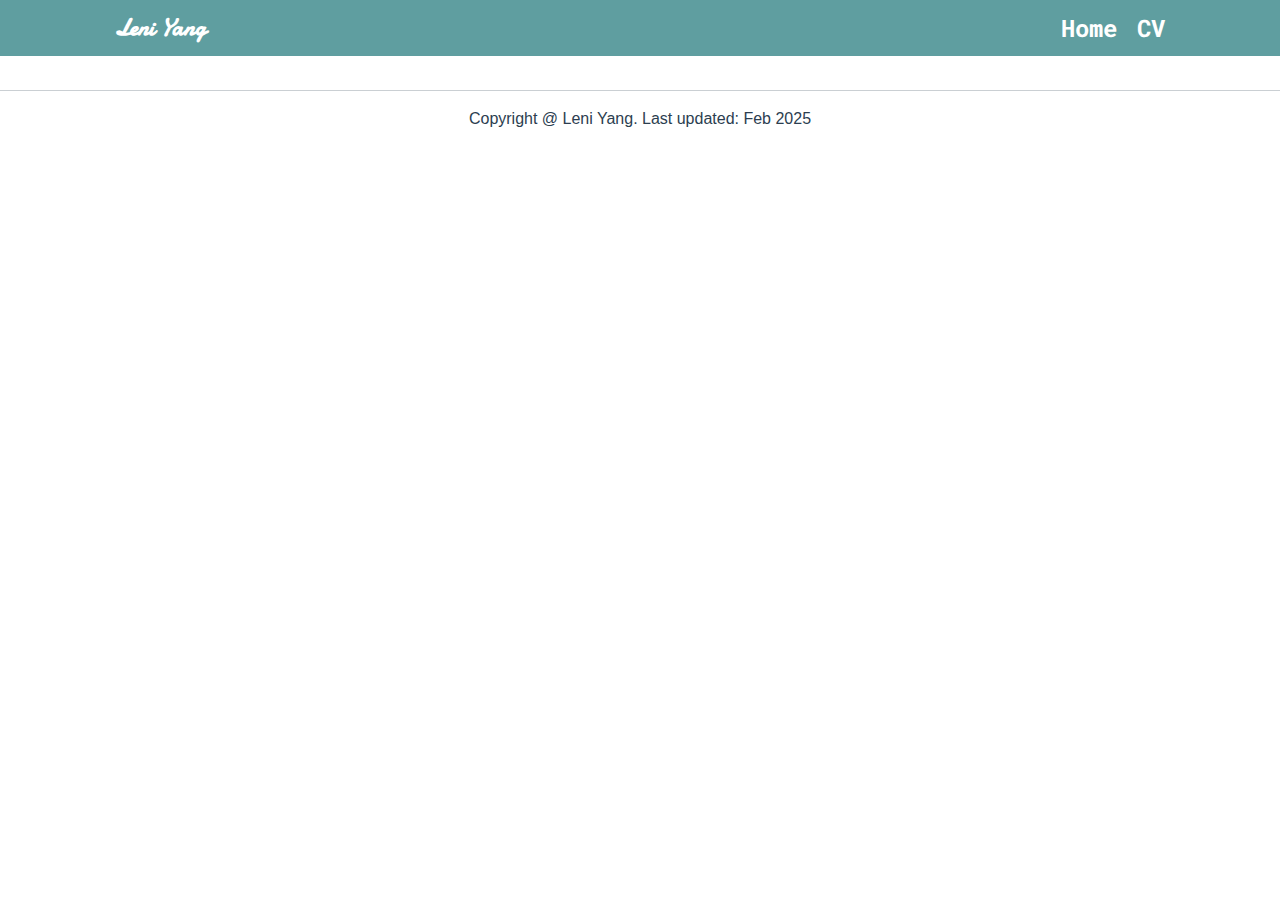
<file: index.html>
<!doctype html><html lang=""><head><meta charset="utf-8"><meta http-equiv="X-UA-Compatible" content="IE=edge"><meta name="viewport" content="width=device-width,initial-scale=1"><title>Leni Yang</title><script defer="defer" src="js/chunk-vendors.b9263683.js"></script><script defer="defer" src="js/app.f8ade3f8.js"></script><link href="css/chunk-vendors.78b9dc1e.css" rel="stylesheet"><link href="css/app.47105f13.css" rel="stylesheet"></head><body><noscript><strong>We're sorry but my-website doesn't work properly without JavaScript enabled. Please enable it to continue.</strong></noscript><div id="app"></div></body></html>
</file>
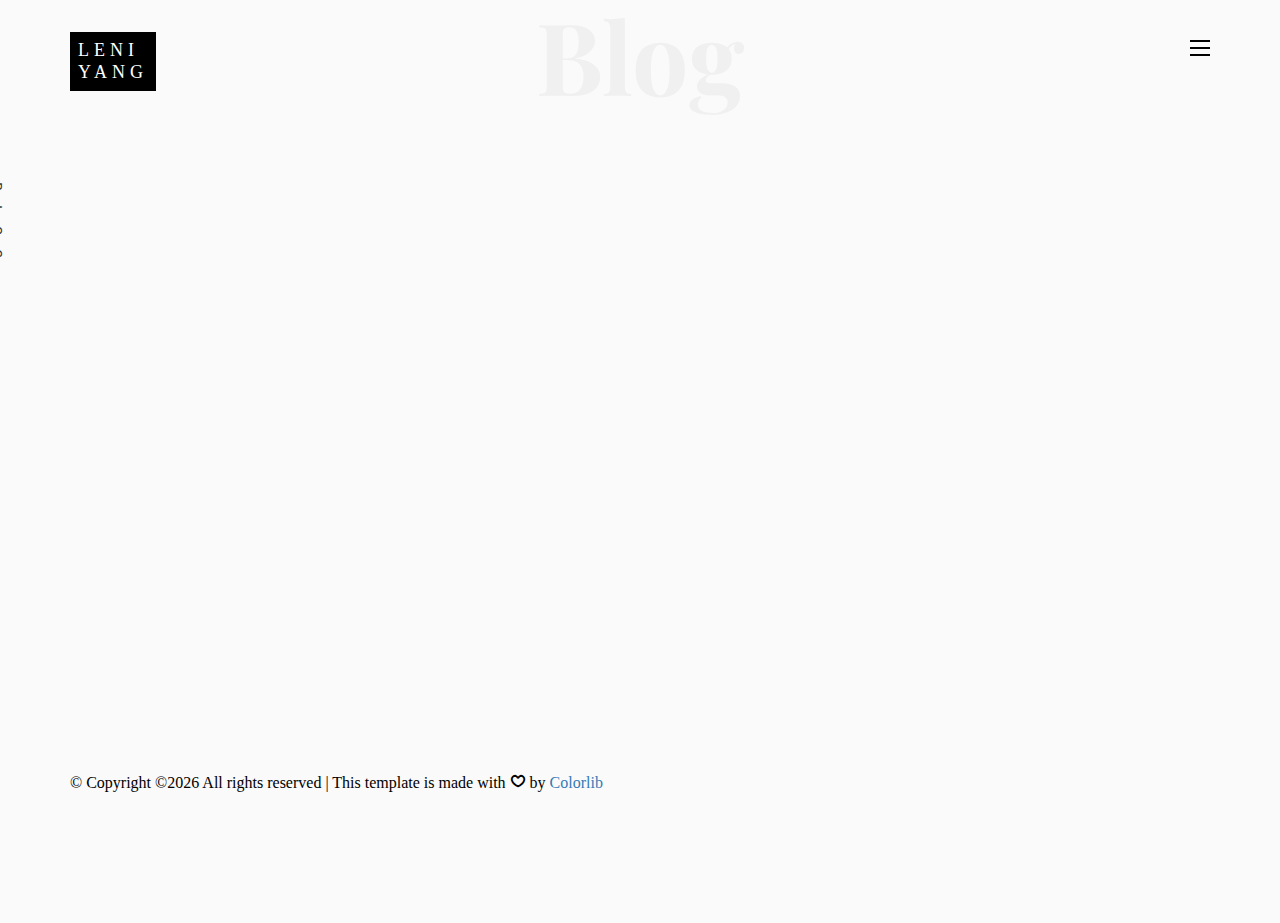
<file: blog.html>
<!DOCTYPE HTML>
<html>
	<head>
	<meta charset="utf-8">
	<meta http-equiv="X-UA-Compatible" content="IE=edge">
	<title>Leni Yang</title>
	<meta name="viewport" content="width=device-width, initial-scale=1">
	<meta name="description" content="" />
	<meta name="keywords" content="" />
	<meta name="author" content="" />

  <!-- Facebook and Twitter integration -->
	<meta property="og:title" content=""/>
	<meta property="og:image" content=""/>
	<meta property="og:url" content=""/>
	<meta property="og:site_name" content=""/>
	<meta property="og:description" content=""/>
	<meta name="twitter:title" content="" />
	<meta name="twitter:image" content="" />
	<meta name="twitter:url" content="" />
	<meta name="twitter:card" content="" />

	<!-- Place favicon.ico and apple-touch-icon.png in the root directory -->
	<link rel="shortcut icon" href="favicon.ico">

	<link href="https://fonts.googleapis.com/css?family=Karla:400,700" rel="stylesheet">
	<link href="https://fonts.googleapis.com/css?family=Playfair+Display:400,400i,700" rel="stylesheet">

	<!-- Animate.css -->
	<link rel="stylesheet" href="css/animate.css">
	<!-- Icomoon Icon Fonts-->
	<link rel="stylesheet" href="css/icomoon.css">
	<!-- Bootstrap  -->
	<link rel="stylesheet" href="css/bootstrap.css">
	<!-- Owl Carousel -->
	<link rel="stylesheet" href="css/owl.carousel.min.css">
	<link rel="stylesheet" href="css/owl.theme.default.min.css">
	<!-- Magnific Popup -->
	<link rel="stylesheet" href="css/magnific-popup.css">

	<link rel="stylesheet" href="css/style.css">


	<!-- Modernizr JS -->
	<script src="js/modernizr-2.6.2.min.js"></script>
	<!-- FOR IE9 below -->
	<!--[if lt IE 9]>
	<script src="js/respond.min.js"></script>
	<![endif]-->

	</head>
	<body>

	<nav id="colorlib-main-nav" role="navigation">
		<a href="#" class="js-colorlib-nav-toggle colorlib-nav-toggle active"><i></i></a>
		<div class="js-fullheight colorlib-table">
			<div class="colorlib-table-cell js-fullheight">
				<div class="row">
					<div class="col-md-12">
						<ul>
							<li><a href="index.html">Home</a></li>
							<li class="active"><a href="blog.html">Blog</a></li>
						</ul>
					</div>
				</div>
			</div>
		</div>
	</nav>

	<div id="colorlib-page">
		<header>
			<div class="container">
				<div class="row">
					<div class="col-md-12">
						<div class="colorlib-navbar-brand">
							<a class="colorlib-logo" href="index.html"><span>Leni</span><span>Yang</span></a>
						</div>
						<a href="#" class="js-colorlib-nav-toggle colorlib-nav-toggle"><i></i></a>
					</div>
				</div>
			</div>
		</header>

		<div id="blog">
			<div class="container">
				<div class="row text-center">
					<h2 class="bold">Blog</h2>
				</div>
				<div class="row">
					<div class="col-md-12">
						<div class="rotate">
							<h2 class="heading">Blog</h2>
						</div>
					</div>
				</div>
				<div class="row">
					<div class="col-md-4">
						<div class="article animate-box">
							<a href="vis2019.html" class="blog-img">
								<img class="img-responsive" src="images/vis2019.jpg">
								<div class="overlay"></div>
								<div class="link">
									<span class="read">Read more</h2>
								</div>
							</a>
							<div class="desc">
								<span class="meta">20, April 2019</span>
								<h2><a href="vis2019.html">Vis2019 Reflection</a></h2>
								<p>The first submission to Vis</p>
							</div>
						</div>
					</div>
				</div>
			</div>
		</div>


		<footer>
			<div id="footer">
				<div class="container">
					<div class="row">
						<div class="col-md-12 text-center">
							<p>
								&copy; <!-- Link back to Colorlib can't be removed. Template is licensed under CC BY 3.0. -->
Copyright &copy;<script>document.write(new Date().getFullYear());</script> All rights reserved | This template is made with <i class="icon-heart4" aria-hidden="true"></i> by <a href="https://colorlib.com" target="_blank">Colorlib</a>
<!-- Link back to Colorlib can't be removed. Template is licensed under CC BY 3.0. -->
							</p>
						</div>
					</div>
				</div>
			</div>
		</footer>

	</div>

	<!-- jQuery -->
	<script src="js/jquery.min.js"></script>
	<!-- jQuery Easing -->
	<script src="js/jquery.easing.1.3.js"></script>
	<!-- Bootstrap -->
	<script src="js/bootstrap.min.js"></script>
	<!-- Waypoints -->
	<script src="js/jquery.waypoints.min.js"></script>
	<!-- Owl Carousel -->
	<script src="js/owl.carousel.min.js"></script>
	<!-- Magnific Popup -->
	<script src="js/jquery.magnific-popup.min.js"></script>
	<script src="js/magnific-popup-options.js"></script>

	<!-- Main JS (Do not remove) -->
	<script src="js/main.js"></script>

	</body>
</html>
</file>
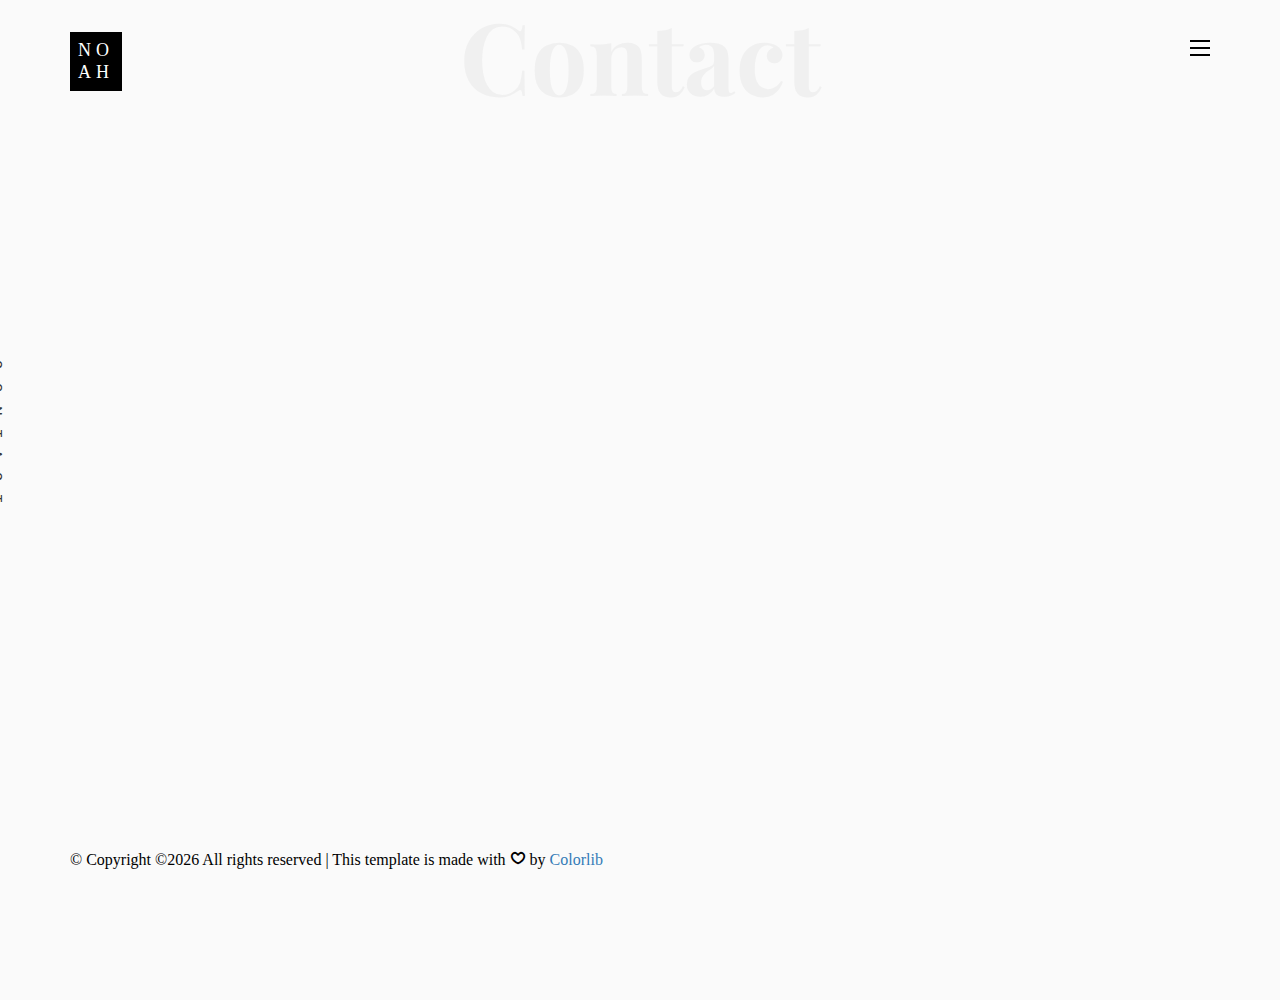
<file: contact.html>
<!DOCTYPE HTML>
<html>
	<head>
	<meta charset="utf-8">
	<meta http-equiv="X-UA-Compatible" content="IE=edge">
	<title>Noah Template</title>
	<meta name="viewport" content="width=device-width, initial-scale=1">
	<meta name="description" content="" />
	<meta name="keywords" content="" />
	<meta name="author" content="" />

  <!-- Facebook and Twitter integration -->
	<meta property="og:title" content=""/>
	<meta property="og:image" content=""/>
	<meta property="og:url" content=""/>
	<meta property="og:site_name" content=""/>
	<meta property="og:description" content=""/>
	<meta name="twitter:title" content="" />
	<meta name="twitter:image" content="" />
	<meta name="twitter:url" content="" />
	<meta name="twitter:card" content="" />

	<!-- Place favicon.ico and apple-touch-icon.png in the root directory -->
	<link rel="shortcut icon" href="favicon.ico">

	<link href="https://fonts.googleapis.com/css?family=Karla:400,700" rel="stylesheet">
	<link href="https://fonts.googleapis.com/css?family=Playfair+Display:400,400i,700" rel="stylesheet">

	<!-- Animate.css -->
	<link rel="stylesheet" href="css/animate.css">
	<!-- Icomoon Icon Fonts-->
	<link rel="stylesheet" href="css/icomoon.css">
	<!-- Bootstrap  -->
	<link rel="stylesheet" href="css/bootstrap.css">
	<!-- Owl Carousel -->
	<link rel="stylesheet" href="css/owl.carousel.min.css">
	<link rel="stylesheet" href="css/owl.theme.default.min.css">
	<!-- Magnific Popup -->
	<link rel="stylesheet" href="css/magnific-popup.css">

	<link rel="stylesheet" href="css/style.css">


	<!-- Modernizr JS -->
	<script src="js/modernizr-2.6.2.min.js"></script>
	<!-- FOR IE9 below -->
	<!--[if lt IE 9]>
	<script src="js/respond.min.js"></script>
	<![endif]-->

	</head>
	<body>

	<nav id="colorlib-main-nav" role="navigation">
		<a href="#" class="js-colorlib-nav-toggle colorlib-nav-toggle active"><i></i></a>
		<div class="js-fullheight colorlib-table">
			<div class="colorlib-table-cell js-fullheight">
				<div class="row">
					<div class="col-md-12">
						<div class="form-group">
							<input type="text" class="form-control" id="search" placeholder="Enter any key to search...">
							<button type="submit" class="btn btn-primary"><i class="icon-search3"></i></button>
						</div>
					</div>
				</div>
				<div class="row">
					<div class="col-md-12">
						<ul>
							<li><a href="index.html">Home</a></li>
							<li><a href="blog.html">Blog</a></li>
							<li class="active"><a href="contact.html">Contact</a></li>
						</ul>
					</div>
				</div>
			</div>
		</div>
	</nav>

	<div id="colorlib-page">
		<header>
			<div class="container">
				<div class="row">
					<div class="col-md-12">
						<div class="colorlib-navbar-brand">
							<a class="colorlib-logo" href="index.html"><span>No</span><span>ah</span></a>
						</div>
						<a href="#" class="js-colorlib-nav-toggle colorlib-nav-toggle"><i></i></a>
					</div>
				</div>
			</div>
		</header>

		<div id="colorlib-contact">
			<div class="container">
				<div class="row text-center">
					<h2 class="bold">Contact</h2>
				</div>
				<div class="row">
					<div class="col-md-12 col-md-offset-0 text-center animate-box intro-heading">
						<span>Contact</span>
						<h2>Contact Me</h2>
					</div>
				</div>
				<div class="row">
					<div class="col-md-12">
						<div class="rotate">
							<h2 class="heading">Contact</h2>
						</div>
					</div>
				</div>
				<div class="row">
					<div class="col-md-12 col-md-offset-0">
						<div class="row">
							<div class="col-md-4 animate-box">
								<h3>My Address</h3>
								<ul class="contact-info">
									<li><span><i class="icon-map5"></i></span>Room 4204, HKUST, Clearwater Bay, Kowloon Hong Kong</li>
									<li><span><i class="icon-envelope2"></i></span><a href="#">lyangbb@connect.ust.hk</a></li>
									<li><span><i class="icon-globe3"></i></span><a href="#">www.yoursite.com</a></li>
								</ul>
							</div>
							<div class="col-md-7 col-md-push-1 animate-box">
								<div class="row">
									<div class="col-md-12">
										<div class="form-group">
											<textarea name="" class="form-control" id="" cols="30" rows="7" placeholder="Message"></textarea>
										</div>
									</div>
									<div class="col-md-6">
										<div class="form-group">
											<input type="text" class="form-control" placeholder="Name">
										</div>
									</div>
									<div class="col-md-6">
										<div class="form-group">
											<input type="text" class="form-control" placeholder="Email">
										</div>
									</div>
									<div class="col-md-12">
										<div class="form-group">
											<input type="submit" value="Send Message" class="btn btn-primary">
										</div>
									</div>
								</div>
							</div>
						</div>
					</div>
				</div>
			</div>
		</div>

		<footer>
			<div id="footer">
				<div class="container">
					<div class="row">
						<div class="col-md-12 text-center">
							<p>
								&copy; <!-- Link back to Colorlib can't be removed. Template is licensed under CC BY 3.0. -->
Copyright &copy;<script>document.write(new Date().getFullYear());</script> All rights reserved | This template is made with <i class="icon-heart4" aria-hidden="true"></i> by <a href="https://colorlib.com" target="_blank">Colorlib</a>
<!-- Link back to Colorlib can't be removed. Template is licensed under CC BY 3.0. -->
							</p>
						</div>
					</div>
				</div>
			</div>
		</footer>

	</div>

	<!-- jQuery -->
	<script src="js/jquery.min.js"></script>
	<!-- jQuery Easing -->
	<script src="js/jquery.easing.1.3.js"></script>
	<!-- Bootstrap -->
	<script src="js/bootstrap.min.js"></script>
	<!-- Waypoints -->
	<script src="js/jquery.waypoints.min.js"></script>
	<!-- Owl Carousel -->
	<script src="js/owl.carousel.min.js"></script>
	<!-- Magnific Popup -->
	<script src="js/jquery.magnific-popup.min.js"></script>
	<script src="js/magnific-popup-options.js"></script>

	<!-- Main JS (Do not remove) -->
	<script src="js/main.js"></script>

	</body>
</html>
</file>
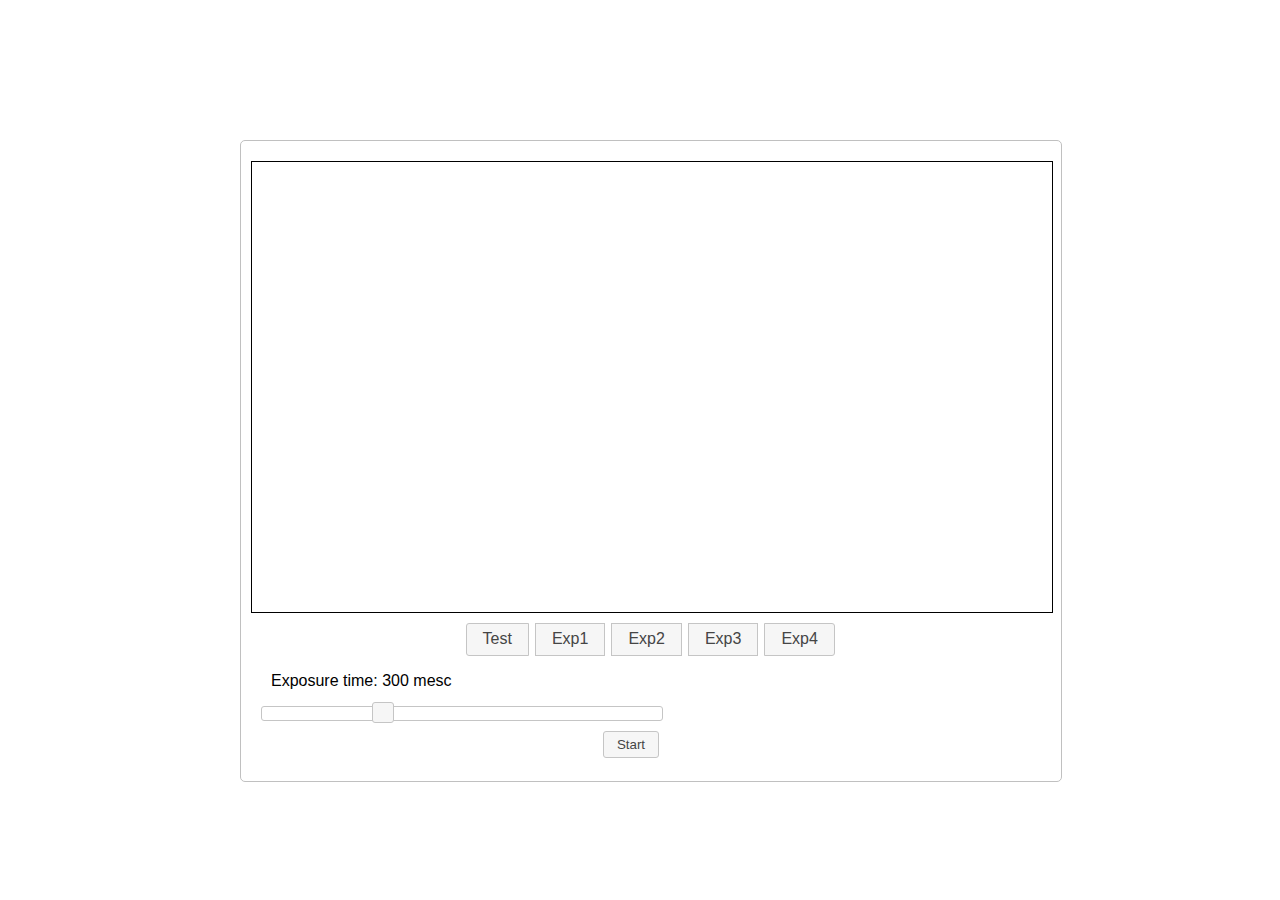
<file: exp-vis2020.html>
<!doctype html>
<html lang="us">
<head>
	<meta charset="utf-8">
	<title>experiment-vis2020</title>
	<link href="jquery-ui.css" rel="stylesheet">
	<style>
	body{
		font-family: Arial, Helvetica, sans-serif;
		margin: 50px;
	}
	select {
		width: 200px;
	}
	</style>
</head>
<body>


    <div id="tg-search" style="position: absolute; margin: -310px 0 0 -400px; top: 50%; left: 50%; width: 800px; height: 620px; border: 1px solid #c0c0c0; -moz-border-radius: 5px; -webkit-border-radius: 5px;
    border-radius: 5px; text-align: center; padding: 10px;">

    <div id="tg-search-div" style="border:1px solid #000; margin-top: 10px; text-align: center; height: 450px; width: 100%">
        <img id = "exp-img" src="vis/fix.PNG" style="max-width: 100%; max-height: 100%; vertical-align: middle;">
    </div>

    <form>
    <div id="search-btn" style="text-align: center; margin-top: 10px; margin-bottom: 10px;" class="ui-buttonset">
      <input type="radio" id="test-tg" name="search" class="ui-helper-hidden-accessible">
        <label for="test-tg" class="ui-button ui-widget ui-state-default ui-button-text-only ui-corner-left" role="button" aria-pressed="false"><span class="ui-button-text">Test</span></label>
      <input type="radio" id="exp1-tg" name="search" class="ui-helper-hidden-accessible">
        <label for="exp1-tg" class="ui-button ui-widget ui-state-default ui-button-text-only" role="button" aria-pressed="false"><span class="ui-button-text">Exp1</span></label>
      <input type="radio" id="exp2-tg" name="search" class="ui-helper-hidden-accessible">
        <label for="exp2-tg" class="ui-button ui-widget ui-state-default ui-button-text-only" role="button" aria-pressed="true"><span class="ui-button-text">Exp2</span></label>
      <input type="radio" id="exp3-tg" name="search" class="ui-helper-hidden-accessible">
        <label for="exp3-tg" class="ui-button ui-widget ui-state-default ui-button-text-only" role="button" aria-pressed="true"><span class="ui-button-text">Exp3</span></label>
      <input type="radio" id="exp4-tg" name="search" class="ui-helper-hidden-accessible">
        <label for="exp4-tg" class="ui-button ui-widget ui-state-default ui-button-text-only ui-corner-right" role="button" aria-pressed="true"><span class="ui-button-text">Exp4</span></label>
    </div>
    </form>

    <div style="text-align:left;">
      <!-- <label id="exp-lbl" style="text-align: left; margin-left: 10px; color: rgb(46, 110, 158);font-size: 11px;">
        Exposure:
      </label> -->
      <p style="margin-left: 20px;">Exposure time: <span id="exp-val"></span> mesc</p>
      <div id="exp-slider" style="width: 400px; margin: 5px 10px 10px 10px;" class="ui-slider ui-slider-horizontal ui-widget ui-widget-content ui-corner-all"><span class="ui-slider-handle ui-state-default ui-corner-all" tabindex="0" style="left: 100%;"></span></div>
    </div>


    <div style="margin: 10px 10px 10px 10px; text-align: center;">
      <input id="beg-btn" style="margin-right: 40px;" type="submit" value="Start" class="ui-button ui-widget ui-state-default ui-corner-all" role="button"> 
    </div>
  </div>



<script src="external/jquery/jquery.js"></script>
<script src="jquery-ui.js"></script>

<!-- pilot experiments script -->
<script>
$(document).ready(function(){
    //$('#exp-img').hide();
    var curr_img_src = "vis/exp1.PNG"
    
    //change the exposure time
    $( "#exp-slider" ).slider({
        value:300,
        min: 0,
        max: 1000,
        step: 100,
        slide: function( event, ui ) {
            $( "#exp-val" ).html( ui.value );
        }
    });
    //show the exposure time
    $( "#exp-val" ).html($('#exp-slider').slider('value'));
    
    //experiment start
    $("#beg-btn").click(function(){
        $('#exp-img').attr("src", curr_img_src);
      setTimeout(
          function() 
          {
              $('#exp-img').attr("src", "vis/fix.PNG");
            }, $('#exp-slider').slider('value'))
        // function() 
        //   {
        //       $('#exp-img').attr("src", "vis/fix.PNG");
        //     }, 5000)
    });

    //change tested visualization
    $("#exp1-tg").click(function(){
        curr_img_src = "vis/exp1.PNG"
    });

    $("#exp2-tg").click(function(){
        curr_img_src = "vis/exp2.PNG"
    });

    $("#exp3-tg").click(function(){
        curr_img_src = "vis/exp3.PNG"
    });
    $("#exp4-tg").click(function(){
        curr_img_src = "vis/exp4.PNG"
    });
    $("#test-tg").click(function(){
        curr_img_src = "vis/test.PNG"
    });
});

</script>

</body>
</html>
</file>
<file: css/app.47105f13.css>
@font-face{font-family:damion;src:url(../fonts/Damion-Regular.2c52acb8.ttf)}@font-face{font-family:meddon;src:url(../fonts/Meddon-Regular.d29f6d1c.ttf)}@font-face{font-family:roboto-mono;src:url(../fonts/RobotoMono-VariableFont_wght.b70721d9.ttf)}.font-title{font-family:roboto-mono}.font-name,.nav-brand{font-family:damion}.nav-brand{color:#fff;font-weight:700}.sec-title{font-family:roboto-mono;font-weight:700;font-size:30px}.main-text,.nav-container{font-size:24px}@media (max-width:3000px){.main-text{font-size:24px}.sec-title{font-size:30px}}@media (max-width:2400px){.main-text{font-size:20px}.sec-title{font-size:24px}}@media (max-width:2000px){.main-text{font-size:16px}.sec-title{font-size:20px}}@media (max-width:500px){.main-text{font-size:14px}.sec-title{font-size:18px}}#right-claim{margin-top:10vh;padding-bottom:2vh;text-align:center}#app{font-family:Optima,sans-serif;-webkit-font-smoothing:antialiased;-moz-osx-font-smoothing:grayscale;color:#2c3e50}.navbar{background-color:#5f9ea0;color:#fff;padding:10px 0;position:fixed;top:0;left:0;width:100%;z-index:1000}.pseudo-partial-border{position:relative;height:100%}.pseudo-partial-border:after,.pseudo-partial-border:before{position:absolute;width:10px;height:10px;content:""}.pseudo-partial-border:before{border-radius:3px 0 0 0;left:0;top:0;border-left:2px solid #5f9ea0;border-top:2px solid #5f9ea0;z-index:100}.pseudo-partial-border:after{border-radius:0 0 3px 0;right:0;bottom:0;border-right:2px solid #5f9ea0;border-bottom:2px solid #5f9ea0;z-index:100}.nav-container{display:flex;align-items:center;padding:0 9vw;width:100%}.nav-list{list-style-type:none;margin:0;padding:0;display:flex;margin-left:auto}.nav-item{margin-left:20px;font-weight:700}.nav-item a{color:#fff;text-decoration:none}.nav-item a:hover{color:#959da5}.info>p{margin-bottom:.2rem!important}.highlight{background:none!important;text-decoration:underline;font-weight:700}#publication-view{margin-top:4vh}#publications{margin-top:2vh}.title{color:#5f9ea0;font-weight:700}.info{line-height:auto}.extra-pub-info{text-decoration:none;margin-right:.4vw;color:#777;white-space:nowrap;vertical-align:baseline}#pub-icon,.extra-pub-info{text-align:center}.publication{margin-bottom:5vh!important}.image img{width:100%;max-height:250px;min-height:130px;-o-object-fit:contain;object-fit:contain;border:1px solid #5f9ea0;padding:5px;margin-bottom:5px}.button{border:1px;border-radius:20px;background-color:transparent;padding:0 5px;cursor:pointer;outline:none;transition:background-color .3s ease-in-out;font-size:.9rem;font-weight:700;font-family:Avenir,Helvetica,Arial,sans-serif;width:70px;align-items:center}.button.selected,.button:hover{background-color:#5f9ea0;color:#fff}#button-div{width:142px;border:1px solid #b5b5b5;border-radius:20px;display:flex;margin-top:20px}.divider{position:relative;margin-top:30px;height:1px}.div-transparent:before{content:"";position:absolute;top:0;left:1%;right:1%;width:100%;height:1px;background-image:linear-gradient(90deg,transparent,#9fa3aa,transparent)}#news-view[data-v-1c28901b]{margin-top:4vh;height:200px;overflow-y:auto}#news[data-v-1c28901b]{margin-top:2vh;overflow:scroll;max-height:80vh}.date[data-v-1c28901b]{font-weight:700;color:#5f9ea0}#proj-view[data-v-7902980f]{margin-top:4vh}.project-title[data-v-7902980f]{width:100%;height:100px;text-align:center;align-items:center;position:relative;padding:5px}.video-frame[data-v-7902980f]{width:80%;height:400px}.click-detail[data-v-7902980f]{font-style:italic;font-weight:700;color:#5f9ea0}.proj-img[data-v-7902980f]{border-radius:3px;width:100%;max-height:200px;-o-object-fit:contain;object-fit:contain}.proj-img-large[data-v-7902980f]{width:80%;height:80%}.proj-window[data-v-7902980f]{position:fixed;top:0;left:0;width:100%;height:100%;background:rgba(0,0,0,.5);display:flex;justify-content:center;align-items:center;z-index:2}.close-button[data-v-7902980f]{position:absolute;top:1%;right:1%;background-color:transparent;border:none}.proj-details[data-v-7902980f]{position:relative;justify-content:center;background:#fff;max-width:70%;max-height:70%;overflow:scroll;z-index:10;border-radius:5px;box-shadow:12px 12px 2px 1px #5f9ea0;padding:20px}.bottom-border[data-v-7902980f],.top-border[data-v-7902980f]{position:absolute;display:flex;justify-content:space-between;width:100%;height:20%;left:0}.top-border[data-v-7902980f]{top:0}.bottom-border[data-v-7902980f]{bottom:0}.bottom-border[data-v-7902980f]:after,.bottom-border[data-v-7902980f]:before,.top-border[data-v-7902980f]:after,.top-border[data-v-7902980f]:before{content:"";width:10px;height:10px}.top-border[data-v-7902980f]:after,.top-border[data-v-7902980f]:before{border-top:2px solid #5f9ea0}.bottom-border[data-v-7902980f]:after,.bottom-border[data-v-7902980f]:before{border-bottom:2px solid #5f9ea0}.bottom-border[data-v-7902980f]:before,.top-border[data-v-7902980f]:before{border-left:2px solid #5f9ea0}.bottom-border[data-v-7902980f]:after,.top-border[data-v-7902980f]:after{border-right:2px solid #5f9ea0}.top-border[data-v-7902980f]:before{border-radius:3px 0 0 0}.top-border[data-v-7902980f]:after{border-radius:0 3px 0 0}.bottom-border[data-v-7902980f]:before{border-radius:0 0 0 3px}.bottom-border[data-v-7902980f]:after{border-radius:0 0 3px 0}#main-contain[data-v-e57d625e]{margin-left:10vw;margin-right:10vw}@media (min-width:2000px){#main-contain[data-v-e57d625e]{margin-left:auto;margin-right:auto;max-width:2000px}}#adv[data-v-e57d625e]{color:#5f9ea0;font-weight:700;font-style:italic}#intro-bar[data-v-e57d625e]{padding:20px;background-color:#f5f8fa;margin-top:40px}#avatar[data-v-e57d625e]{border-radius:50%;max-height:130px;background-color:#f5f8fa;border-width:1px}.theme[data-v-e57d625e]{background-color:#fff;overflow:hidden;transition:.3s;padding:10px}.hover-detail[data-v-e57d625e]{font-style:italic;font-weight:700;color:#5f9ea0}.theme-text[data-v-e57d625e]{display:flex;flex-direction:column;justify-content:center;width:100%;align-items:center;transition:min-height .2s ease-out;min-height:20px;padding:10px 15px}.theme-img[data-v-e57d625e]{max-height:400px;min-height:200px;width:100%;-o-object-fit:contain;object-fit:contain}.theme-title[data-v-e57d625e]{padding:5px 0;width:100%;color:#000}.theme-desc[data-v-e57d625e]{height:100%;display:none;color:#3c4043;padding:0 10px}.theme:hover .theme-text[data-v-e57d625e]{background:rgba(230,232,237,.9)}.theme:hover .theme-desc[data-v-e57d625e]{display:block}.theme:hover .hover-detail[data-v-e57d625e]{display:none}.theme:hover .theme[data-v-e57d625e]{position:relative}.theme:hover .theme-text[data-v-e57d625e]{position:absolute;top:0;left:0;max-width:100%;min-height:100%}.outer-link[data-v-e57d625e],.theme .example-work[data-v-e57d625e]{text-decoration:none;display:inline-block;background-image:linear-gradient(#5f9ea0,#5f9ea0);background-size:100% .1em;background-position:0 90%;background-repeat:no-repeat;color:#2c3e50}.theme .example-work[data-v-e57d625e]{transition:background-size .5s,background-position .5s}.research-thumbnail[data-v-e57d625e]{max-height:4.5vh;margin-left:.5vw;display:inline-block;outline:1px solid #000;transition:outline .5s,transform .5s}.example-work:hover span[data-v-e57d625e]{background-size:100% 100%;background-position:0 0;color:#fff}.example-work:hover .research-thumbnail[data-v-e57d625e]{transform:scale(1.5);outline:1.5px solid #000}.text-emph[data-v-e57d625e]{color:#5f9ea0;font-weight:700}.prefix[data-v-e57d625e]{font-weight:700}p[data-v-e57d625e]{margin-block-start:.5rem;margin-block-end:.5rem}#self-intro[data-v-e57d625e]{z-index:1;margin-top:4vh}.text-segment[data-v-e57d625e]{opacity:0;animation:fadeIn-e57d625e 1.5s forwards;animation-delay:calc(.5s*var(--i))}.divider[data-v-e57d625e]{position:relative;margin-top:30px;height:1px}.div-transparent[data-v-e57d625e]:before{content:"";position:absolute;top:0;left:1%;right:1%;width:100%;height:1px;background-image:linear-gradient(90deg,transparent,#9fa3aa,transparent)}@keyframes fadeIn-e57d625e{to{opacity:1}}
</file>
<file: css/icomoon.css>
@font-face {
  font-family: 'icomoon';
  src:  url('fonts/icomoon.eot?tmere9');
  src:  url('fonts/icomoon.eot?tmere9#iefix') format('embedded-opentype'),
    url('fonts/icomoon.ttf?tmere9') format('truetype'),
    url('fonts/icomoon.woff?tmere9') format('woff'),
    url('fonts/icomoon.svg?tmere9#icomoon') format('svg');
  font-weight: normal;
  font-style: normal;
}

[class^="icon-"], [class*=" icon-"] {
  /* use !important to prevent issues with browser extensions that change fonts */
  font-family: 'icomoon' !important;
  speak: none;
  font-style: normal;
  font-weight: normal;
  font-variant: normal;
  text-transform: none;
  line-height: 1;

  /* Better Font Rendering =========== */
  -webkit-font-smoothing: antialiased;
  -moz-osx-font-smoothing: grayscale;
}

.icon-activity:before {
  content: "\e900";
}
.icon-airplay:before {
  content: "\e901";
}
.icon-alert-circle:before {
  content: "\e902";
}
.icon-alert-octagon:before {
  content: "\e903";
}
.icon-alert-triangle:before {
  content: "\e904";
}
.icon-align-center:before {
  content: "\e905";
}
.icon-align-justify:before {
  content: "\e906";
}
.icon-align-left:before {
  content: "\e907";
}
.icon-align-right:before {
  content: "\e908";
}
.icon-anchor:before {
  content: "\e909";
}
.icon-aperture:before {
  content: "\e90a";
}
.icon-arrow-down3:before {
  content: "\e90b";
}
.icon-arrow-down-circle:before {
  content: "\e90c";
}
.icon-arrow-down-left3:before {
  content: "\e90d";
}
.icon-arrow-down-right3:before {
  content: "\e90e";
}
.icon-arrow-left3:before {
  content: "\e90f";
}
.icon-arrow-left-circle:before {
  content: "\e910";
}
.icon-arrow-right3:before {
  content: "\e911";
}
.icon-arrow-right-circle:before {
  content: "\e912";
}
.icon-arrow-up3:before {
  content: "\e913";
}
.icon-arrow-up-circle:before {
  content: "\e914";
}
.icon-arrow-up-left3:before {
  content: "\e915";
}
.icon-arrow-up-right3:before {
  content: "\e916";
}
.icon-at-sign:before {
  content: "\e917";
}
.icon-award:before {
  content: "\e918";
}
.icon-bar-chart:before {
  content: "\e919";
}
.icon-bar-chart-2:before {
  content: "\e91a";
}
.icon-battery:before {
  content: "\e91b";
}
.icon-battery-charging:before {
  content: "\e91c";
}
.icon-bell2:before {
  content: "\e91d";
}
.icon-bell-off:before {
  content: "\e91e";
}
.icon-bluetooth:before {
  content: "\e91f";
}
.icon-bold2:before {
  content: "\e920";
}
.icon-book2:before {
  content: "\e921";
}
.icon-book-open:before {
  content: "\e922";
}
.icon-bookmark2:before {
  content: "\e923";
}
.icon-box:before {
  content: "\e924";
}
.icon-briefcase2:before {
  content: "\e925";
}
.icon-calendar2:before {
  content: "\e926";
}
.icon-camera2:before {
  content: "\e927";
}
.icon-camera-off:before {
  content: "\e928";
}
.icon-cast:before {
  content: "\e929";
}
.icon-check:before {
  content: "\e92a";
}
.icon-check-circle:before {
  content: "\e92b";
}
.icon-check-square:before {
  content: "\e92c";
}
.icon-chevron-down:before {
  content: "\e92d";
}
.icon-chevron-left:before {
  content: "\e92e";
}
.icon-chevron-right:before {
  content: "\e92f";
}
.icon-chevron-up:before {
  content: "\e930";
}
.icon-chevrons-down:before {
  content: "\e931";
}
.icon-chevrons-left:before {
  content: "\e932";
}
.icon-chevrons-right:before {
  content: "\e933";
}
.icon-chevrons-up:before {
  content: "\e934";
}
.icon-chrome2:before {
  content: "\e935";
}
.icon-circle:before {
  content: "\e936";
}
.icon-clipboard2:before {
  content: "\e937";
}
.icon-clock3:before {
  content: "\e938";
}
.icon-cloud2:before {
  content: "\e939";
}
.icon-cloud-drizzle:before {
  content: "\e93a";
}
.icon-cloud-lightning:before {
  content: "\e93b";
}
.icon-cloud-off:before {
  content: "\e93c";
}
.icon-cloud-rain:before {
  content: "\e93d";
}
.icon-cloud-snow:before {
  content: "\e93e";
}
.icon-code:before {
  content: "\e93f";
}
.icon-codepen2:before {
  content: "\e940";
}
.icon-command2:before {
  content: "\e941";
}
.icon-compass3:before {
  content: "\e942";
}
.icon-copy2:before {
  content: "\e943";
}
.icon-corner-down-left:before {
  content: "\e944";
}
.icon-corner-down-right:before {
  content: "\e945";
}
.icon-corner-left-down:before {
  content: "\e946";
}
.icon-corner-left-up:before {
  content: "\e947";
}
.icon-corner-right-down:before {
  content: "\e948";
}
.icon-corner-right-up:before {
  content: "\e949";
}
.icon-corner-up-left:before {
  content: "\e94a";
}
.icon-corner-up-right:before {
  content: "\e94b";
}
.icon-cpu:before {
  content: "\e94c";
}
.icon-credit-card2:before {
  content: "\e94d";
}
.icon-crop2:before {
  content: "\e94e";
}
.icon-crosshair:before {
  content: "\e94f";
}
.icon-database2:before {
  content: "\e950";
}
.icon-delete:before {
  content: "\e951";
}
.icon-disc:before {
  content: "\e952";
}
.icon-dollar-sign:before {
  content: "\e953";
}
.icon-download4:before {
  content: "\e954";
}
.icon-download-cloud:before {
  content: "\e955";
}
.icon-droplet2:before {
  content: "\e956";
}
.icon-edit:before {
  content: "\e957";
}
.icon-edit-2:before {
  content: "\e958";
}
.icon-edit-3:before {
  content: "\e959";
}
.icon-external-link:before {
  content: "\e95a";
}
.icon-eye2:before {
  content: "\e95b";
}
.icon-eye-off:before {
  content: "\e95c";
}
.icon-facebook3:before {
  content: "\e95d";
}
.icon-fast-forward:before {
  content: "\e95e";
}
.icon-feather:before {
  content: "\e95f";
}
.icon-file:before {
  content: "\e960";
}
.icon-file-minus:before {
  content: "\e961";
}
.icon-file-plus:before {
  content: "\e962";
}
.icon-file-text3:before {
  content: "\e963";
}
.icon-film2:before {
  content: "\e964";
}
.icon-filter2:before {
  content: "\e965";
}
.icon-flag2:before {
  content: "\e966";
}
.icon-folder2:before {
  content: "\e967";
}
.icon-folder-minus2:before {
  content: "\e968";
}
.icon-folder-plus2:before {
  content: "\e969";
}
.icon-git-branch:before {
  content: "\e96a";
}
.icon-git-commit:before {
  content: "\e96b";
}
.icon-git-merge:before {
  content: "\e96c";
}
.icon-git-pull-request:before {
  content: "\e96d";
}
.icon-github2:before {
  content: "\e96e";
}
.icon-gitlab:before {
  content: "\e96f";
}
.icon-globe:before {
  content: "\e970";
}
.icon-grid:before {
  content: "\e971";
}
.icon-hard-drive:before {
  content: "\e972";
}
.icon-hash:before {
  content: "\e973";
}
.icon-headphones2:before {
  content: "\e974";
}
.icon-heart2:before {
  content: "\e975";
}
.icon-help-circle:before {
  content: "\e976";
}
.icon-home4:before {
  content: "\e977";
}
.icon-image2:before {
  content: "\e978";
}
.icon-inbox:before {
  content: "\e979";
}
.icon-info2:before {
  content: "\e97a";
}
.icon-instagram2:before {
  content: "\e97b";
}
.icon-italic2:before {
  content: "\e97c";
}
.icon-layers:before {
  content: "\e97d";
}
.icon-layout:before {
  content: "\e97e";
}
.icon-life-buoy:before {
  content: "\e97f";
}
.icon-link2:before {
  content: "\e980";
}
.icon-link-2:before {
  content: "\e981";
}
.icon-linkedin3:before {
  content: "\e982";
}
.icon-list3:before {
  content: "\e983";
}
.icon-loader:before {
  content: "\e984";
}
.icon-lock2:before {
  content: "\e985";
}
.icon-log-in:before {
  content: "\e986";
}
.icon-log-out:before {
  content: "\e987";
}
.icon-mail5:before {
  content: "\e988";
}
.icon-map3:before {
  content: "\e989";
}
.icon-map-pin:before {
  content: "\e98a";
}
.icon-maximize:before {
  content: "\e98b";
}
.icon-maximize-2:before {
  content: "\e98c";
}
.icon-menu5:before {
  content: "\e98d";
}
.icon-message-circle:before {
  content: "\e98e";
}
.icon-message-square:before {
  content: "\e98f";
}
.icon-mic2:before {
  content: "\e990";
}
.icon-mic-off:before {
  content: "\e991";
}
.icon-minimize:before {
  content: "\e992";
}
.icon-minimize-2:before {
  content: "\e993";
}
.icon-minus2:before {
  content: "\e994";
}
.icon-minus-circle:before {
  content: "\e995";
}
.icon-minus-square:before {
  content: "\e996";
}
.icon-monitor:before {
  content: "\e997";
}
.icon-moon:before {
  content: "\e998";
}
.icon-more-horizontal:before {
  content: "\e999";
}
.icon-more-vertical:before {
  content: "\e99a";
}
.icon-move:before {
  content: "\e99b";
}
.icon-music2:before {
  content: "\e99c";
}
.icon-navigation:before {
  content: "\e99d";
}
.icon-navigation-2:before {
  content: "\e99e";
}
.icon-octagon:before {
  content: "\e99f";
}
.icon-package:before {
  content: "\e9a0";
}
.icon-paperclip:before {
  content: "\e9a1";
}
.icon-pause3:before {
  content: "\e9a2";
}
.icon-pause-circle:before {
  content: "\e9a3";
}
.icon-percent:before {
  content: "\e9a4";
}
.icon-phone2:before {
  content: "\e9a5";
}
.icon-phone-call:before {
  content: "\e9a6";
}
.icon-phone-forwarded:before {
  content: "\e9a7";
}
.icon-phone-incoming:before {
  content: "\e9a8";
}
.icon-phone-missed:before {
  content: "\e9a9";
}
.icon-phone-off:before {
  content: "\e9aa";
}
.icon-phone-outgoing:before {
  content: "\e9ab";
}
.icon-pie-chart2:before {
  content: "\e9ac";
}
.icon-play4:before {
  content: "\e9ad";
}
.icon-play-circle:before {
  content: "\e9ae";
}
.icon-plus2:before {
  content: "\e9af";
}
.icon-plus-circle:before {
  content: "\e9b0";
}
.icon-plus-square:before {
  content: "\e9b1";
}
.icon-pocket:before {
  content: "\e9b2";
}
.icon-power2:before {
  content: "\e9b3";
}
.icon-printer2:before {
  content: "\e9b4";
}
.icon-radio:before {
  content: "\e9b5";
}
.icon-refresh-ccw:before {
  content: "\e9b6";
}
.icon-refresh-cw:before {
  content: "\e9b7";
}
.icon-repeat:before {
  content: "\e9b8";
}
.icon-rewind:before {
  content: "\e9b9";
}
.icon-rotate-ccw:before {
  content: "\e9ba";
}
.icon-rotate-cw:before {
  content: "\e9bb";
}
.icon-rss3:before {
  content: "\e9bc";
}
.icon-save:before {
  content: "\e9bd";
}
.icon-scissors2:before {
  content: "\e9be";
}
.icon-search2:before {
  content: "\e9bf";
}
.icon-send:before {
  content: "\e9c0";
}
.icon-server:before {
  content: "\e9c1";
}
.icon-settings:before {
  content: "\e9c2";
}
.icon-share3:before {
  content: "\e9c3";
}
.icon-share-2:before {
  content: "\e9c4";
}
.icon-shield2:before {
  content: "\e9c5";
}
.icon-shield-off:before {
  content: "\e9c6";
}
.icon-shopping-bag:before {
  content: "\e9c7";
}
.icon-shopping-cart:before {
  content: "\e9c8";
}
.icon-shuffle2:before {
  content: "\e9c9";
}
.icon-sidebar:before {
  content: "\e9ca";
}
.icon-skip-back:before {
  content: "\e9cb";
}
.icon-skip-forward:before {
  content: "\e9cc";
}
.icon-slack:before {
  content: "\e9cd";
}
.icon-slash:before {
  content: "\e9ce";
}
.icon-sliders:before {
  content: "\e9cf";
}
.icon-smartphone:before {
  content: "\e9d0";
}
.icon-speaker:before {
  content: "\e9d1";
}
.icon-square:before {
  content: "\e9d2";
}
.icon-star:before {
  content: "\e9d3";
}
.icon-stop-circle:before {
  content: "\e9d4";
}
.icon-sun2:before {
  content: "\e9d5";
}
.icon-sunrise:before {
  content: "\e9d6";
}
.icon-sunset:before {
  content: "\e9d7";
}
.icon-tablet2:before {
  content: "\e9d8";
}
.icon-tag:before {
  content: "\e9d9";
}
.icon-target2:before {
  content: "\e9da";
}
.icon-terminal2:before {
  content: "\e9db";
}
.icon-thermometer:before {
  content: "\e9dc";
}
.icon-thumbs-down:before {
  content: "\e9dd";
}
.icon-thumbs-up:before {
  content: "\e9de";
}
.icon-toggle-left:before {
  content: "\e9df";
}
.icon-toggle-right:before {
  content: "\e9e0";
}
.icon-trash:before {
  content: "\e9e1";
}
.icon-trash-2:before {
  content: "\e9e2";
}
.icon-trending-down:before {
  content: "\e9e3";
}
.icon-trending-up:before {
  content: "\e9e4";
}
.icon-triangle:before {
  content: "\e9e5";
}
.icon-truck2:before {
  content: "\e9e6";
}
.icon-tv2:before {
  content: "\e9e7";
}
.icon-twitter2:before {
  content: "\e9e8";
}
.icon-type:before {
  content: "\e9e9";
}
.icon-umbrella:before {
  content: "\e9ea";
}
.icon-underline2:before {
  content: "\e9eb";
}
.icon-unlock:before {
  content: "\e9ec";
}
.icon-upload4:before {
  content: "\e9ed";
}
.icon-upload-cloud:before {
  content: "\e9ee";
}
.icon-user2:before {
  content: "\e9ef";
}
.icon-user-check2:before {
  content: "\e9f0";
}
.icon-user-minus2:before {
  content: "\e9f1";
}
.icon-user-plus2:before {
  content: "\e9f2";
}
.icon-user-x:before {
  content: "\e9f3";
}
.icon-users2:before {
  content: "\e9f4";
}
.icon-video:before {
  content: "\e9f5";
}
.icon-video-off:before {
  content: "\e9f6";
}
.icon-voicemail:before {
  content: "\e9f7";
}
.icon-volume:before {
  content: "\e9f8";
}
.icon-volume-1:before {
  content: "\e9f9";
}
.icon-volume-2:before {
  content: "\e9fa";
}
.icon-volume-x:before {
  content: "\e9fb";
}
.icon-watch:before {
  content: "\e9fc";
}
.icon-wifi:before {
  content: "\e9fd";
}
.icon-wifi-off:before {
  content: "\e9fe";
}
.icon-wind:before {
  content: "\e9ff";
}
.icon-x:before {
  content: "\ea00";
}
.icon-x-circle:before {
  content: "\ea01";
}
.icon-x-square:before {
  content: "\ea02";
}
.icon-zap:before {
  content: "\ea03";
}
.icon-zap-off:before {
  content: "\ea04";
}
.icon-zoom-in2:before {
  content: "\ea05";
}
.icon-zoom-out2:before {
  content: "\ea06";
}
.icon-times:before {
  content: "\ea07";
}
.icon-tick:before {
  content: "\ea08";
}
.icon-plus3:before {
  content: "\ea09";
}
.icon-minus3:before {
  content: "\ea0a";
}
.icon-equals:before {
  content: "\ea0b";
}
.icon-divide:before {
  content: "\ea0c";
}
.icon-chevron-right2:before {
  content: "\ea0d";
}
.icon-chevron-left2:before {
  content: "\ea0e";
}
.icon-arrow-right-thick:before {
  content: "\ea0f";
}
.icon-arrow-left-thick:before {
  content: "\ea10";
}
.icon-th-small:before {
  content: "\ea11";
}
.icon-th-menu:before {
  content: "\ea12";
}
.icon-th-list:before {
  content: "\ea13";
}
.icon-th-large:before {
  content: "\ea14";
}
.icon-home5:before {
  content: "\ea15";
}
.icon-arrow-forward:before {
  content: "\ea16";
}
.icon-arrow-back:before {
  content: "\ea17";
}
.icon-rss4:before {
  content: "\ea18";
}
.icon-location3:before {
  content: "\ea19";
}
.icon-link3:before {
  content: "\ea1a";
}
.icon-image3:before {
  content: "\ea1b";
}
.icon-arrow-up-thick:before {
  content: "\ea1c";
}
.icon-arrow-down-thick:before {
  content: "\ea1d";
}
.icon-starburst:before {
  content: "\ea1e";
}
.icon-starburst-outline:before {
  content: "\ea1f";
}
.icon-star2:before {
  content: "\ea20";
}
.icon-flow-children:before {
  content: "\ea21";
}
.icon-export:before {
  content: "\ea22";
}
.icon-delete2:before {
  content: "\ea23";
}
.icon-delete-outline:before {
  content: "\ea24";
}
.icon-cloud-storage:before {
  content: "\ea25";
}
.icon-wi-fi:before {
  content: "\ea26";
}
.icon-heart3:before {
  content: "\ea27";
}
.icon-flash:before {
  content: "\ea28";
}
.icon-cancel:before {
  content: "\ea29";
}
.icon-backspace:before {
  content: "\ea2a";
}
.icon-attachment2:before {
  content: "\ea2b";
}
.icon-arrow-move:before {
  content: "\ea2c";
}
.icon-warning2:before {
  content: "\ea2d";
}
.icon-user3:before {
  content: "\ea2e";
}
.icon-radar:before {
  content: "\ea2f";
}
.icon-lock-open:before {
  content: "\ea30";
}
.icon-lock-closed:before {
  content: "\ea31";
}
.icon-location-arrow:before {
  content: "\ea32";
}
.icon-info3:before {
  content: "\ea33";
}
.icon-user-delete:before {
  content: "\ea34";
}
.icon-user-add:before {
  content: "\ea35";
}
.icon-media-pause:before {
  content: "\ea36";
}
.icon-group:before {
  content: "\ea37";
}
.icon-chart-pie:before {
  content: "\ea38";
}
.icon-chart-line:before {
  content: "\ea39";
}
.icon-chart-bar:before {
  content: "\ea3a";
}
.icon-chart-area:before {
  content: "\ea3b";
}
.icon-video2:before {
  content: "\ea3c";
}
.icon-point-of-interest:before {
  content: "\ea3d";
}
.icon-infinity:before {
  content: "\ea3e";
}
.icon-globe2:before {
  content: "\ea3f";
}
.icon-eye3:before {
  content: "\ea40";
}
.icon-cog2:before {
  content: "\ea41";
}
.icon-camera3:before {
  content: "\ea42";
}
.icon-upload5:before {
  content: "\ea43";
}
.icon-scissors3:before {
  content: "\ea44";
}
.icon-refresh:before {
  content: "\ea45";
}
.icon-pin:before {
  content: "\ea46";
}
.icon-key3:before {
  content: "\ea47";
}
.icon-info-large:before {
  content: "\ea48";
}
.icon-eject2:before {
  content: "\ea49";
}
.icon-download5:before {
  content: "\ea4a";
}
.icon-zoom:before {
  content: "\ea4b";
}
.icon-zoom-out3:before {
  content: "\ea4c";
}
.icon-zoom-in3:before {
  content: "\ea4d";
}
.icon-sort-numerically:before {
  content: "\ea4e";
}
.icon-sort-alphabetically:before {
  content: "\ea4f";
}
.icon-input-checked:before {
  content: "\ea50";
}
.icon-calender:before {
  content: "\ea51";
}
.icon-world:before {
  content: "\ea52";
}
.icon-notes:before {
  content: "\ea53";
}
.icon-code2:before {
  content: "\ea54";
}
.icon-arrow-sync:before {
  content: "\ea55";
}
.icon-arrow-shuffle:before {
  content: "\ea56";
}
.icon-arrow-repeat:before {
  content: "\ea57";
}
.icon-arrow-minimise:before {
  content: "\ea58";
}
.icon-arrow-maximise:before {
  content: "\ea59";
}
.icon-arrow-loop:before {
  content: "\ea5a";
}
.icon-anchor2:before {
  content: "\ea5b";
}
.icon-spanner:before {
  content: "\ea5c";
}
.icon-puzzle:before {
  content: "\ea5d";
}
.icon-power3:before {
  content: "\ea5e";
}
.icon-plane:before {
  content: "\ea5f";
}
.icon-pi:before {
  content: "\ea60";
}
.icon-phone3:before {
  content: "\ea61";
}
.icon-microphone:before {
  content: "\ea62";
}
.icon-media-rewind:before {
  content: "\ea63";
}
.icon-flag3:before {
  content: "\ea64";
}
.icon-adjust-brightness:before {
  content: "\ea65";
}
.icon-waves:before {
  content: "\ea66";
}
.icon-social-twitter:before {
  content: "\ea67";
}
.icon-social-facebook:before {
  content: "\ea68";
}
.icon-social-dribbble:before {
  content: "\ea69";
}
.icon-media-stop:before {
  content: "\ea6a";
}
.icon-media-record:before {
  content: "\ea6b";
}
.icon-media-play:before {
  content: "\ea6c";
}
.icon-media-fast-forward:before {
  content: "\ea6d";
}
.icon-media-eject:before {
  content: "\ea6e";
}
.icon-social-vimeo:before {
  content: "\ea6f";
}
.icon-social-tumbler:before {
  content: "\ea70";
}
.icon-social-skype:before {
  content: "\ea71";
}
.icon-social-pinterest:before {
  content: "\ea72";
}
.icon-social-linkedin:before {
  content: "\ea73";
}
.icon-social-last-fm:before {
  content: "\ea74";
}
.icon-social-github:before {
  content: "\ea75";
}
.icon-social-flickr:before {
  content: "\ea76";
}
.icon-at:before {
  content: "\ea77";
}
.icon-times-outline:before {
  content: "\ea78";
}
.icon-plus-outline:before {
  content: "\ea79";
}
.icon-minus-outline:before {
  content: "\ea7a";
}
.icon-tick-outline:before {
  content: "\ea7b";
}
.icon-th-large-outline:before {
  content: "\ea7c";
}
.icon-equals-outline:before {
  content: "\ea7d";
}
.icon-divide-outline:before {
  content: "\ea7e";
}
.icon-chevron-right-outline:before {
  content: "\ea7f";
}
.icon-chevron-left-outline:before {
  content: "\ea80";
}
.icon-arrow-right-outline:before {
  content: "\ea81";
}
.icon-arrow-left-outline:before {
  content: "\ea82";
}
.icon-th-small-outline:before {
  content: "\ea83";
}
.icon-th-menu-outline:before {
  content: "\ea84";
}
.icon-th-list-outline:before {
  content: "\ea85";
}
.icon-news:before {
  content: "\ea86";
}
.icon-home-outline:before {
  content: "\ea87";
}
.icon-arrow-up-outline:before {
  content: "\ea88";
}
.icon-arrow-forward-outline:before {
  content: "\ea89";
}
.icon-arrow-down-outline:before {
  content: "\ea8a";
}
.icon-arrow-back-outline:before {
  content: "\ea8b";
}
.icon-trash2:before {
  content: "\ea8c";
}
.icon-rss-outline:before {
  content: "\ea8d";
}
.icon-message:before {
  content: "\ea8e";
}
.icon-location-outline:before {
  content: "\ea8f";
}
.icon-link-outline:before {
  content: "\ea90";
}
.icon-image-outline:before {
  content: "\ea91";
}
.icon-export-outline:before {
  content: "\ea92";
}
.icon-cross2:before {
  content: "\ea93";
}
.icon-wi-fi-outline:before {
  content: "\ea94";
}
.icon-star-outline:before {
  content: "\ea95";
}
.icon-media-pause-outline:before {
  content: "\ea96";
}
.icon-mail6:before {
  content: "\ea97";
}
.icon-heart-outline:before {
  content: "\ea98";
}
.icon-flash-outline:before {
  content: "\ea99";
}
.icon-cancel-outline:before {
  content: "\ea9a";
}
.icon-beaker:before {
  content: "\ea9b";
}
.icon-arrow-move-outline:before {
  content: "\ea9c";
}
.icon-watch2:before {
  content: "\ea9d";
}
.icon-warning-outline:before {
  content: "\ea9e";
}
.icon-time:before {
  content: "\ea9f";
}
.icon-radar-outline:before {
  content: "\eaa0";
}
.icon-lock-open-outline:before {
  content: "\eaa1";
}
.icon-location-arrow-outline:before {
  content: "\eaa2";
}
.icon-info-outline:before {
  content: "\eaa3";
}
.icon-backspace-outline:before {
  content: "\eaa4";
}
.icon-attachment-outline:before {
  content: "\eaa5";
}
.icon-user-outline:before {
  content: "\eaa6";
}
.icon-user-delete-outline:before {
  content: "\eaa7";
}
.icon-user-add-outline:before {
  content: "\eaa8";
}
.icon-lock-closed-outline:before {
  content: "\eaa9";
}
.icon-group-outline:before {
  content: "\eaaa";
}
.icon-chart-pie-outline:before {
  content: "\eaab";
}
.icon-chart-line-outline:before {
  content: "\eaac";
}
.icon-chart-bar-outline:before {
  content: "\eaad";
}
.icon-chart-area-outline:before {
  content: "\eaae";
}
.icon-video-outline:before {
  content: "\eaaf";
}
.icon-point-of-interest-outline:before {
  content: "\eab0";
}
.icon-map4:before {
  content: "\eab1";
}
.icon-key-outline:before {
  content: "\eab2";
}
.icon-infinity-outline:before {
  content: "\eab3";
}
.icon-globe-outline:before {
  content: "\eab4";
}
.icon-eye-outline:before {
  content: "\eab5";
}
.icon-cog-outline:before {
  content: "\eab6";
}
.icon-camera-outline:before {
  content: "\eab7";
}
.icon-upload-outline:before {
  content: "\eab8";
}
.icon-support:before {
  content: "\eab9";
}
.icon-scissors-outline:before {
  content: "\eaba";
}
.icon-refresh-outline:before {
  content: "\eabb";
}
.icon-info-large-outline:before {
  content: "\eabc";
}
.icon-eject-outline:before {
  content: "\eabd";
}
.icon-download-outline:before {
  content: "\eabe";
}
.icon-battery-mid:before {
  content: "\eabf";
}
.icon-battery-low:before {
  content: "\eac0";
}
.icon-battery-high:before {
  content: "\eac1";
}
.icon-zoom-outline:before {
  content: "\eac2";
}
.icon-zoom-out-outline:before {
  content: "\eac3";
}
.icon-zoom-in-outline:before {
  content: "\eac4";
}
.icon-tag2:before {
  content: "\eac5";
}
.icon-tabs-outline:before {
  content: "\eac6";
}
.icon-pin-outline:before {
  content: "\eac7";
}
.icon-message-typing:before {
  content: "\eac8";
}
.icon-directions:before {
  content: "\eac9";
}
.icon-battery-full:before {
  content: "\eaca";
}
.icon-battery-charge:before {
  content: "\eacb";
}
.icon-pipette:before {
  content: "\eacc";
}
.icon-pencil3:before {
  content: "\eacd";
}
.icon-folder3:before {
  content: "\eace";
}
.icon-folder-delete:before {
  content: "\eacf";
}
.icon-folder-add:before {
  content: "\ead0";
}
.icon-edit2:before {
  content: "\ead1";
}
.icon-document:before {
  content: "\ead2";
}
.icon-document-delete:before {
  content: "\ead3";
}
.icon-document-add:before {
  content: "\ead4";
}
.icon-brush:before {
  content: "\ead5";
}
.icon-thumbs-up2:before {
  content: "\ead6";
}
.icon-thumbs-down2:before {
  content: "\ead7";
}
.icon-pen2:before {
  content: "\ead8";
}
.icon-sort-numerically-outline:before {
  content: "\ead9";
}
.icon-sort-alphabetically-outline:before {
  content: "\eada";
}
.icon-social-last-fm-circular:before {
  content: "\eadb";
}
.icon-social-github-circular:before {
  content: "\eadc";
}
.icon-compass4:before {
  content: "\eadd";
}
.icon-bookmark3:before {
  content: "\eade";
}
.icon-input-checked-outline:before {
  content: "\eadf";
}
.icon-code-outline:before {
  content: "\eae0";
}
.icon-calender-outline:before {
  content: "\eae1";
}
.icon-business-card:before {
  content: "\eae2";
}
.icon-arrow-up4:before {
  content: "\eae3";
}
.icon-arrow-sync-outline:before {
  content: "\eae4";
}
.icon-arrow-right4:before {
  content: "\eae5";
}
.icon-arrow-repeat-outline:before {
  content: "\eae6";
}
.icon-arrow-loop-outline:before {
  content: "\eae7";
}
.icon-arrow-left4:before {
  content: "\eae8";
}
.icon-flow-switch:before {
  content: "\eae9";
}
.icon-flow-parallel:before {
  content: "\eaea";
}
.icon-flow-merge:before {
  content: "\eaeb";
}
.icon-document-text:before {
  content: "\eaec";
}
.icon-clipboard3:before {
  content: "\eaed";
}
.icon-calculator2:before {
  content: "\eaee";
}
.icon-arrow-minimise-outline:before {
  content: "\eaef";
}
.icon-arrow-maximise-outline:before {
  content: "\eaf0";
}
.icon-arrow-down4:before {
  content: "\eaf1";
}
.icon-gift2:before {
  content: "\eaf2";
}
.icon-film3:before {
  content: "\eaf3";
}
.icon-database3:before {
  content: "\eaf4";
}
.icon-bell3:before {
  content: "\eaf5";
}
.icon-anchor-outline:before {
  content: "\eaf6";
}
.icon-adjust-contrast:before {
  content: "\eaf7";
}
.icon-world-outline:before {
  content: "\eaf8";
}
.icon-shopping-bag2:before {
  content: "\eaf9";
}
.icon-power-outline:before {
  content: "\eafa";
}
.icon-notes-outline:before {
  content: "\eafb";
}
.icon-device-tablet:before {
  content: "\eafc";
}
.icon-device-phone:before {
  content: "\eafd";
}
.icon-device-laptop:before {
  content: "\eafe";
}
.icon-device-desktop:before {
  content: "\eaff";
}
.icon-briefcase3:before {
  content: "\eb00";
}
.icon-stopwatch2:before {
  content: "\eb01";
}
.icon-spanner-outline:before {
  content: "\eb02";
}
.icon-puzzle-outline:before {
  content: "\eb03";
}
.icon-printer3:before {
  content: "\eb04";
}
.icon-pi-outline:before {
  content: "\eb05";
}
.icon-lightbulb:before {
  content: "\eb06";
}
.icon-flag-outline:before {
  content: "\eb07";
}
.icon-contacts:before {
  content: "\eb08";
}
.icon-archive:before {
  content: "\eb09";
}
.icon-weather-stormy:before {
  content: "\eb0a";
}
.icon-weather-shower:before {
  content: "\eb0b";
}
.icon-weather-partly-sunny:before {
  content: "\eb0c";
}
.icon-weather-downpour:before {
  content: "\eb0d";
}
.icon-weather-cloudy:before {
  content: "\eb0e";
}
.icon-plane-outline:before {
  content: "\eb0f";
}
.icon-phone-outline:before {
  content: "\eb10";
}
.icon-microphone-outline:before {
  content: "\eb11";
}
.icon-weather-windy:before {
  content: "\eb12";
}
.icon-weather-windy-cloudy:before {
  content: "\eb13";
}
.icon-weather-sunny:before {
  content: "\eb14";
}
.icon-weather-snow:before {
  content: "\eb15";
}
.icon-weather-night:before {
  content: "\eb16";
}
.icon-media-stop-outline:before {
  content: "\eb17";
}
.icon-media-rewind-outline:before {
  content: "\eb18";
}
.icon-media-record-outline:before {
  content: "\eb19";
}
.icon-media-play-outline:before {
  content: "\eb1a";
}
.icon-media-fast-forward-outline:before {
  content: "\eb1b";
}
.icon-media-eject-outline:before {
  content: "\eb1c";
}
.icon-wine:before {
  content: "\eb1d";
}
.icon-waves-outline:before {
  content: "\eb1e";
}
.icon-ticket2:before {
  content: "\eb1f";
}
.icon-tags:before {
  content: "\eb20";
}
.icon-plug:before {
  content: "\eb21";
}
.icon-headphones3:before {
  content: "\eb22";
}
.icon-credit-card3:before {
  content: "\eb23";
}
.icon-coffee:before {
  content: "\eb24";
}
.icon-book3:before {
  content: "\eb25";
}
.icon-beer:before {
  content: "\eb26";
}
.icon-volume2:before {
  content: "\eb27";
}
.icon-volume-up:before {
  content: "\eb28";
}
.icon-volume-mute3:before {
  content: "\eb29";
}
.icon-volume-down:before {
  content: "\eb2a";
}
.icon-social-vimeo-circular:before {
  content: "\eb2b";
}
.icon-social-twitter-circular:before {
  content: "\eb2c";
}
.icon-social-pinterest-circular:before {
  content: "\eb2d";
}
.icon-social-linkedin-circular:before {
  content: "\eb2e";
}
.icon-social-facebook-circular:before {
  content: "\eb2f";
}
.icon-social-dribbble-circular:before {
  content: "\eb30";
}
.icon-tree2:before {
  content: "\eb31";
}
.icon-thermometer2:before {
  content: "\eb32";
}
.icon-social-tumbler-circular:before {
  content: "\eb33";
}
.icon-social-skype-outline:before {
  content: "\eb34";
}
.icon-social-flickr-circular:before {
  content: "\eb35";
}
.icon-social-at-circular:before {
  content: "\eb36";
}
.icon-shopping-cart2:before {
  content: "\eb37";
}
.icon-messages:before {
  content: "\eb38";
}
.icon-leaf2:before {
  content: "\eb39";
}
.icon-feather2:before {
  content: "\eb3a";
}
.icon-box2:before {
  content: "\eb3b";
}
.icon-write:before {
  content: "\eb3c";
}
.icon-clock4:before {
  content: "\eb3d";
}
.icon-reply2:before {
  content: "\eb3e";
}
.icon-reply-all:before {
  content: "\eb3f";
}
.icon-forward4:before {
  content: "\eb40";
}
.icon-flag4:before {
  content: "\eb41";
}
.icon-search3:before {
  content: "\eb42";
}
.icon-trash3:before {
  content: "\eb43";
}
.icon-envelope:before {
  content: "\eb44";
}
.icon-bubble3:before {
  content: "\eb45";
}
.icon-bubbles5:before {
  content: "\eb46";
}
.icon-user4:before {
  content: "\eb47";
}
.icon-users3:before {
  content: "\eb48";
}
.icon-cloud3:before {
  content: "\eb49";
}
.icon-download6:before {
  content: "\eb4a";
}
.icon-upload6:before {
  content: "\eb4b";
}
.icon-rain:before {
  content: "\eb4c";
}
.icon-sun3:before {
  content: "\eb4d";
}
.icon-moon2:before {
  content: "\eb4e";
}
.icon-bell4:before {
  content: "\eb4f";
}
.icon-folder4:before {
  content: "\eb50";
}
.icon-pin2:before {
  content: "\eb51";
}
.icon-sound:before {
  content: "\eb52";
}
.icon-microphone2:before {
  content: "\eb53";
}
.icon-camera4:before {
  content: "\eb54";
}
.icon-image4:before {
  content: "\eb55";
}
.icon-cog3:before {
  content: "\eb56";
}
.icon-calendar3:before {
  content: "\eb57";
}
.icon-book4:before {
  content: "\eb58";
}
.icon-map-marker:before {
  content: "\eb59";
}
.icon-store:before {
  content: "\eb5a";
}
.icon-support2:before {
  content: "\eb5b";
}
.icon-tag3:before {
  content: "\eb5c";
}
.icon-heart4:before {
  content: "\eb5d";
}
.icon-video-camera2:before {
  content: "\eb5e";
}
.icon-trophy2:before {
  content: "\eb5f";
}
.icon-cart2:before {
  content: "\eb60";
}
.icon-eye4:before {
  content: "\eb61";
}
.icon-cancel2:before {
  content: "\eb62";
}
.icon-chart:before {
  content: "\eb63";
}
.icon-target3:before {
  content: "\eb64";
}
.icon-printer4:before {
  content: "\eb65";
}
.icon-location4:before {
  content: "\eb66";
}
.icon-bookmark4:before {
  content: "\eb67";
}
.icon-monitor2:before {
  content: "\eb68";
}
.icon-cross3:before {
  content: "\eb69";
}
.icon-plus4:before {
  content: "\eb6a";
}
.icon-left:before {
  content: "\eb6b";
}
.icon-up:before {
  content: "\eb6c";
}
.icon-browser:before {
  content: "\eb6d";
}
.icon-windows2:before {
  content: "\eb6e";
}
.icon-switch2:before {
  content: "\eb6f";
}
.icon-dashboard:before {
  content: "\eb70";
}
.icon-play5:before {
  content: "\eb71";
}
.icon-fast-forward2:before {
  content: "\eb72";
}
.icon-next3:before {
  content: "\eb73";
}
.icon-refresh2:before {
  content: "\eb74";
}
.icon-film4:before {
  content: "\eb75";
}
.icon-home6:before {
  content: "\eb76";
}
.icon-home:before {
  content: "\eb77";
}
.icon-home2:before {
  content: "\eb78";
}
.icon-home3:before {
  content: "\eb79";
}
.icon-office:before {
  content: "\eb7a";
}
.icon-newspaper:before {
  content: "\eb7b";
}
.icon-pencil:before {
  content: "\eb7c";
}
.icon-pencil2:before {
  content: "\eb7d";
}
.icon-quill:before {
  content: "\eb7e";
}
.icon-pen:before {
  content: "\eb7f";
}
.icon-blog:before {
  content: "\eb80";
}
.icon-eyedropper:before {
  content: "\eb81";
}
.icon-droplet:before {
  content: "\eb82";
}
.icon-paint-format:before {
  content: "\eb83";
}
.icon-image:before {
  content: "\eb84";
}
.icon-images:before {
  content: "\eb85";
}
.icon-camera:before {
  content: "\eb86";
}
.icon-headphones:before {
  content: "\eb87";
}
.icon-music:before {
  content: "\eb88";
}
.icon-play:before {
  content: "\eb89";
}
.icon-film:before {
  content: "\eb8a";
}
.icon-video-camera:before {
  content: "\eb8b";
}
.icon-dice:before {
  content: "\eb8c";
}
.icon-pacman:before {
  content: "\eb8d";
}
.icon-spades:before {
  content: "\eb8e";
}
.icon-clubs:before {
  content: "\eb8f";
}
.icon-diamonds:before {
  content: "\eb90";
}
.icon-bullhorn:before {
  content: "\eb91";
}
.icon-connection:before {
  content: "\eb92";
}
.icon-podcast:before {
  content: "\eb93";
}
.icon-feed:before {
  content: "\eb94";
}
.icon-mic:before {
  content: "\eb95";
}
.icon-book:before {
  content: "\eb96";
}
.icon-books:before {
  content: "\eb97";
}
.icon-library:before {
  content: "\eb98";
}
.icon-file-text:before {
  content: "\eb99";
}
.icon-profile:before {
  content: "\eb9a";
}
.icon-file-empty:before {
  content: "\eb9b";
}
.icon-files-empty:before {
  content: "\eb9c";
}
.icon-file-text2:before {
  content: "\eb9d";
}
.icon-file-picture:before {
  content: "\eb9e";
}
.icon-file-music:before {
  content: "\eb9f";
}
.icon-file-play:before {
  content: "\eba0";
}
.icon-file-video:before {
  content: "\eba1";
}
.icon-file-zip:before {
  content: "\eba2";
}
.icon-copy:before {
  content: "\eba3";
}
.icon-paste:before {
  content: "\eba4";
}
.icon-stack:before {
  content: "\eba5";
}
.icon-folder:before {
  content: "\eba6";
}
.icon-folder-open:before {
  content: "\eba7";
}
.icon-folder-plus:before {
  content: "\eba8";
}
.icon-folder-minus:before {
  content: "\eba9";
}
.icon-folder-download:before {
  content: "\ebaa";
}
.icon-folder-upload:before {
  content: "\ebab";
}
.icon-price-tag:before {
  content: "\ebac";
}
.icon-price-tags:before {
  content: "\ebad";
}
.icon-barcode:before {
  content: "\ebae";
}
.icon-qrcode:before {
  content: "\ebaf";
}
.icon-ticket:before {
  content: "\ebb0";
}
.icon-cart:before {
  content: "\ebb1";
}
.icon-coin-dollar:before {
  content: "\ebb2";
}
.icon-coin-euro:before {
  content: "\ebb3";
}
.icon-coin-pound:before {
  content: "\ebb4";
}
.icon-coin-yen:before {
  content: "\ebb5";
}
.icon-credit-card:before {
  content: "\ebb6";
}
.icon-calculator:before {
  content: "\ebb7";
}
.icon-lifebuoy:before {
  content: "\ebb8";
}
.icon-phone:before {
  content: "\ebb9";
}
.icon-phone-hang-up:before {
  content: "\ebba";
}
.icon-address-book:before {
  content: "\ebbb";
}
.icon-envelop:before {
  content: "\ebbc";
}
.icon-pushpin:before {
  content: "\ebbd";
}
.icon-location:before {
  content: "\ebbe";
}
.icon-location2:before {
  content: "\ebbf";
}
.icon-compass:before {
  content: "\ebc0";
}
.icon-compass2:before {
  content: "\ebc1";
}
.icon-map:before {
  content: "\ebc2";
}
.icon-map2:before {
  content: "\ebc3";
}
.icon-history:before {
  content: "\ebc4";
}
.icon-clock:before {
  content: "\ebc5";
}
.icon-clock2:before {
  content: "\ebc6";
}
.icon-alarm:before {
  content: "\ebc7";
}
.icon-bell:before {
  content: "\ebc8";
}
.icon-stopwatch:before {
  content: "\ebc9";
}
.icon-calendar:before {
  content: "\ebca";
}
.icon-printer:before {
  content: "\ebcb";
}
.icon-keyboard:before {
  content: "\ebcc";
}
.icon-display:before {
  content: "\ebcd";
}
.icon-laptop:before {
  content: "\ebce";
}
.icon-mobile:before {
  content: "\ebcf";
}
.icon-mobile2:before {
  content: "\ebd0";
}
.icon-tablet:before {
  content: "\ebd1";
}
.icon-tv:before {
  content: "\ebd2";
}
.icon-drawer:before {
  content: "\ebd3";
}
.icon-drawer2:before {
  content: "\ebd4";
}
.icon-box-add:before {
  content: "\ebd5";
}
.icon-box-remove:before {
  content: "\ebd6";
}
.icon-download:before {
  content: "\ebd7";
}
.icon-upload:before {
  content: "\ebd8";
}
.icon-floppy-disk:before {
  content: "\ebd9";
}
.icon-drive:before {
  content: "\ebda";
}
.icon-database:before {
  content: "\ebdb";
}
.icon-undo:before {
  content: "\ebdc";
}
.icon-redo:before {
  content: "\ebdd";
}
.icon-undo2:before {
  content: "\ebde";
}
.icon-redo2:before {
  content: "\ebdf";
}
.icon-forward:before {
  content: "\ebe0";
}
.icon-reply:before {
  content: "\ebe1";
}
.icon-bubble:before {
  content: "\ebe2";
}
.icon-bubbles:before {
  content: "\ebe3";
}
.icon-bubbles2:before {
  content: "\ebe4";
}
.icon-bubble2:before {
  content: "\ebe5";
}
.icon-bubbles3:before {
  content: "\ebe6";
}
.icon-bubbles4:before {
  content: "\ebe7";
}
.icon-user:before {
  content: "\ebe8";
}
.icon-users:before {
  content: "\ebe9";
}
.icon-user-plus:before {
  content: "\ebea";
}
.icon-user-minus:before {
  content: "\ebeb";
}
.icon-user-check:before {
  content: "\ebec";
}
.icon-user-tie:before {
  content: "\ebed";
}
.icon-quotes-left:before {
  content: "\ebee";
}
.icon-quotes-right:before {
  content: "\ebef";
}
.icon-hour-glass:before {
  content: "\ebf0";
}
.icon-spinner:before {
  content: "\ebf1";
}
.icon-spinner2:before {
  content: "\ebf2";
}
.icon-spinner3:before {
  content: "\ebf3";
}
.icon-spinner4:before {
  content: "\ebf4";
}
.icon-spinner5:before {
  content: "\ebf5";
}
.icon-spinner6:before {
  content: "\ebf6";
}
.icon-spinner7:before {
  content: "\ebf7";
}
.icon-spinner8:before {
  content: "\ebf8";
}
.icon-spinner9:before {
  content: "\ebf9";
}
.icon-spinner10:before {
  content: "\ebfa";
}
.icon-spinner11:before {
  content: "\ebfb";
}
.icon-binoculars:before {
  content: "\ebfc";
}
.icon-search:before {
  content: "\ebfd";
}
.icon-zoom-in:before {
  content: "\ebfe";
}
.icon-zoom-out:before {
  content: "\ebff";
}
.icon-enlarge:before {
  content: "\ec00";
}
.icon-shrink:before {
  content: "\ec01";
}
.icon-enlarge2:before {
  content: "\ec02";
}
.icon-shrink2:before {
  content: "\ec03";
}
.icon-key:before {
  content: "\ec04";
}
.icon-key2:before {
  content: "\ec05";
}
.icon-lock:before {
  content: "\ec06";
}
.icon-unlocked:before {
  content: "\ec07";
}
.icon-wrench:before {
  content: "\ec08";
}
.icon-equalizer:before {
  content: "\ec09";
}
.icon-equalizer2:before {
  content: "\ec0a";
}
.icon-cog:before {
  content: "\ec0b";
}
.icon-cogs:before {
  content: "\ec0c";
}
.icon-hammer:before {
  content: "\ec0d";
}
.icon-magic-wand:before {
  content: "\ec0e";
}
.icon-aid-kit:before {
  content: "\ec0f";
}
.icon-bug:before {
  content: "\ec10";
}
.icon-pie-chart:before {
  content: "\ec11";
}
.icon-stats-dots:before {
  content: "\ec12";
}
.icon-stats-bars:before {
  content: "\ec13";
}
.icon-stats-bars2:before {
  content: "\ec14";
}
.icon-trophy:before {
  content: "\ec15";
}
.icon-gift:before {
  content: "\ec16";
}
.icon-glass:before {
  content: "\ec17";
}
.icon-glass2:before {
  content: "\ec18";
}
.icon-mug:before {
  content: "\ec19";
}
.icon-spoon-knife:before {
  content: "\ec1a";
}
.icon-leaf:before {
  content: "\ec1b";
}
.icon-rocket:before {
  content: "\ec1c";
}
.icon-meter:before {
  content: "\ec1d";
}
.icon-meter2:before {
  content: "\ec1e";
}
.icon-hammer2:before {
  content: "\ec1f";
}
.icon-fire:before {
  content: "\ec20";
}
.icon-lab:before {
  content: "\ec21";
}
.icon-magnet:before {
  content: "\ec22";
}
.icon-bin:before {
  content: "\ec23";
}
.icon-bin2:before {
  content: "\ec24";
}
.icon-briefcase:before {
  content: "\ec25";
}
.icon-airplane:before {
  content: "\ec26";
}
.icon-truck:before {
  content: "\ec27";
}
.icon-road:before {
  content: "\ec28";
}
.icon-accessibility:before {
  content: "\ec29";
}
.icon-target:before {
  content: "\ec2a";
}
.icon-shield:before {
  content: "\ec2b";
}
.icon-power:before {
  content: "\ec2c";
}
.icon-switch:before {
  content: "\ec2d";
}
.icon-power-cord:before {
  content: "\ec2e";
}
.icon-clipboard:before {
  content: "\ec2f";
}
.icon-list-numbered:before {
  content: "\ec30";
}
.icon-list:before {
  content: "\ec31";
}
.icon-list2:before {
  content: "\ec32";
}
.icon-tree:before {
  content: "\ec33";
}
.icon-menu:before {
  content: "\ec34";
}
.icon-menu2:before {
  content: "\ec35";
}
.icon-menu3:before {
  content: "\ec36";
}
.icon-menu4:before {
  content: "\ec37";
}
.icon-cloud:before {
  content: "\ec38";
}
.icon-cloud-download:before {
  content: "\ec39";
}
.icon-cloud-upload:before {
  content: "\ec3a";
}
.icon-cloud-check:before {
  content: "\ec3b";
}
.icon-download2:before {
  content: "\ec3c";
}
.icon-upload2:before {
  content: "\ec3d";
}
.icon-download3:before {
  content: "\ec3e";
}
.icon-upload3:before {
  content: "\ec3f";
}
.icon-sphere:before {
  content: "\ec40";
}
.icon-earth:before {
  content: "\ec41";
}
.icon-link:before {
  content: "\ec42";
}
.icon-flag:before {
  content: "\ec43";
}
.icon-attachment:before {
  content: "\ec44";
}
.icon-eye:before {
  content: "\ec45";
}
.icon-eye-plus:before {
  content: "\ec46";
}
.icon-eye-minus:before {
  content: "\ec47";
}
.icon-eye-blocked:before {
  content: "\ec48";
}
.icon-bookmark:before {
  content: "\ec49";
}
.icon-bookmarks:before {
  content: "\ec4a";
}
.icon-sun:before {
  content: "\ec4b";
}
.icon-contrast:before {
  content: "\ec4c";
}
.icon-brightness-contrast:before {
  content: "\ec4d";
}
.icon-star-empty:before {
  content: "\ec4e";
}
.icon-star-half:before {
  content: "\ec4f";
}
.icon-star-full:before {
  content: "\ec50";
}
.icon-heart:before {
  content: "\ec51";
}
.icon-heart-broken:before {
  content: "\ec52";
}
.icon-man:before {
  content: "\ec53";
}
.icon-woman:before {
  content: "\ec54";
}
.icon-man-woman:before {
  content: "\ec55";
}
.icon-happy:before {
  content: "\ec56";
}
.icon-happy2:before {
  content: "\ec57";
}
.icon-smile:before {
  content: "\ec58";
}
.icon-smile2:before {
  content: "\ec59";
}
.icon-tongue:before {
  content: "\ec5a";
}
.icon-tongue2:before {
  content: "\ec5b";
}
.icon-sad:before {
  content: "\ec5c";
}
.icon-sad2:before {
  content: "\ec5d";
}
.icon-wink:before {
  content: "\ec5e";
}
.icon-wink2:before {
  content: "\ec5f";
}
.icon-grin:before {
  content: "\ec60";
}
.icon-grin2:before {
  content: "\ec61";
}
.icon-cool:before {
  content: "\ec62";
}
.icon-cool2:before {
  content: "\ec63";
}
.icon-angry:before {
  content: "\ec64";
}
.icon-angry2:before {
  content: "\ec65";
}
.icon-evil:before {
  content: "\ec66";
}
.icon-evil2:before {
  content: "\ec67";
}
.icon-shocked:before {
  content: "\ec68";
}
.icon-shocked2:before {
  content: "\ec69";
}
.icon-baffled:before {
  content: "\ec6a";
}
.icon-baffled2:before {
  content: "\ec6b";
}
.icon-confused:before {
  content: "\ec6c";
}
.icon-confused2:before {
  content: "\ec6d";
}
.icon-neutral:before {
  content: "\ec6e";
}
.icon-neutral2:before {
  content: "\ec6f";
}
.icon-hipster:before {
  content: "\ec70";
}
.icon-hipster2:before {
  content: "\ec71";
}
.icon-wondering:before {
  content: "\ec72";
}
.icon-wondering2:before {
  content: "\ec73";
}
.icon-sleepy:before {
  content: "\ec74";
}
.icon-sleepy2:before {
  content: "\ec75";
}
.icon-frustrated:before {
  content: "\ec76";
}
.icon-frustrated2:before {
  content: "\ec77";
}
.icon-crying:before {
  content: "\ec78";
}
.icon-crying2:before {
  content: "\ec79";
}
.icon-point-up:before {
  content: "\ec7a";
}
.icon-point-right:before {
  content: "\ec7b";
}
.icon-point-down:before {
  content: "\ec7c";
}
.icon-point-left:before {
  content: "\ec7d";
}
.icon-warning:before {
  content: "\ec7e";
}
.icon-notification:before {
  content: "\ec7f";
}
.icon-question:before {
  content: "\ec80";
}
.icon-plus:before {
  content: "\ec81";
}
.icon-minus:before {
  content: "\ec82";
}
.icon-info:before {
  content: "\ec83";
}
.icon-cancel-circle:before {
  content: "\ec84";
}
.icon-blocked:before {
  content: "\ec85";
}
.icon-cross:before {
  content: "\ec86";
}
.icon-checkmark:before {
  content: "\ec87";
}
.icon-checkmark2:before {
  content: "\ec88";
}
.icon-spell-check:before {
  content: "\ec89";
}
.icon-enter:before {
  content: "\ec8a";
}
.icon-exit:before {
  content: "\ec8b";
}
.icon-play2:before {
  content: "\ec8c";
}
.icon-pause:before {
  content: "\ec8d";
}
.icon-stop:before {
  content: "\ec8e";
}
.icon-previous:before {
  content: "\ec8f";
}
.icon-next:before {
  content: "\ec90";
}
.icon-backward:before {
  content: "\ec91";
}
.icon-forward2:before {
  content: "\ec92";
}
.icon-play3:before {
  content: "\ec93";
}
.icon-pause2:before {
  content: "\ec94";
}
.icon-stop2:before {
  content: "\ec95";
}
.icon-backward2:before {
  content: "\ec96";
}
.icon-forward3:before {
  content: "\ec97";
}
.icon-first:before {
  content: "\ec98";
}
.icon-last:before {
  content: "\ec99";
}
.icon-previous2:before {
  content: "\ec9a";
}
.icon-next2:before {
  content: "\ec9b";
}
.icon-eject:before {
  content: "\ec9c";
}
.icon-volume-high:before {
  content: "\ec9d";
}
.icon-volume-medium:before {
  content: "\ec9e";
}
.icon-volume-low:before {
  content: "\ec9f";
}
.icon-volume-mute:before {
  content: "\eca0";
}
.icon-volume-mute2:before {
  content: "\eca1";
}
.icon-volume-increase:before {
  content: "\eca2";
}
.icon-volume-decrease:before {
  content: "\eca3";
}
.icon-loop:before {
  content: "\eca4";
}
.icon-loop2:before {
  content: "\eca5";
}
.icon-infinite:before {
  content: "\eca6";
}
.icon-shuffle:before {
  content: "\eca7";
}
.icon-arrow-up-left:before {
  content: "\eca8";
}
.icon-arrow-up:before {
  content: "\eca9";
}
.icon-arrow-up-right:before {
  content: "\ecaa";
}
.icon-arrow-right:before {
  content: "\ecab";
}
.icon-arrow-down-right:before {
  content: "\ecac";
}
.icon-arrow-down:before {
  content: "\ecad";
}
.icon-arrow-down-left:before {
  content: "\ecae";
}
.icon-arrow-left:before {
  content: "\ecaf";
}
.icon-arrow-up-left2:before {
  content: "\ecb0";
}
.icon-arrow-up2:before {
  content: "\ecb1";
}
.icon-arrow-up-right2:before {
  content: "\ecb2";
}
.icon-arrow-right2:before {
  content: "\ecb3";
}
.icon-arrow-down-right2:before {
  content: "\ecb4";
}
.icon-arrow-down2:before {
  content: "\ecb5";
}
.icon-arrow-down-left2:before {
  content: "\ecb6";
}
.icon-arrow-left2:before {
  content: "\ecb7";
}
.icon-circle-up:before {
  content: "\ecb8";
}
.icon-circle-right:before {
  content: "\ecb9";
}
.icon-circle-down:before {
  content: "\ecba";
}
.icon-circle-left:before {
  content: "\ecbb";
}
.icon-tab:before {
  content: "\ecbc";
}
.icon-move-up:before {
  content: "\ecbd";
}
.icon-move-down:before {
  content: "\ecbe";
}
.icon-sort-alpha-asc:before {
  content: "\ecbf";
}
.icon-sort-alpha-desc:before {
  content: "\ecc0";
}
.icon-sort-numeric-asc:before {
  content: "\ecc1";
}
.icon-sort-numberic-desc:before {
  content: "\ecc2";
}
.icon-sort-amount-asc:before {
  content: "\ecc3";
}
.icon-sort-amount-desc:before {
  content: "\ecc4";
}
.icon-command:before {
  content: "\ecc5";
}
.icon-shift:before {
  content: "\ecc6";
}
.icon-ctrl:before {
  content: "\ecc7";
}
.icon-opt:before {
  content: "\ecc8";
}
.icon-checkbox-checked:before {
  content: "\ecc9";
}
.icon-checkbox-unchecked:before {
  content: "\ecca";
}
.icon-radio-checked:before {
  content: "\eccb";
}
.icon-radio-checked2:before {
  content: "\eccc";
}
.icon-radio-unchecked:before {
  content: "\eccd";
}
.icon-crop:before {
  content: "\ecce";
}
.icon-make-group:before {
  content: "\eccf";
}
.icon-ungroup:before {
  content: "\ecd0";
}
.icon-scissors:before {
  content: "\ecd1";
}
.icon-filter:before {
  content: "\ecd2";
}
.icon-font:before {
  content: "\ecd3";
}
.icon-ligature:before {
  content: "\ecd4";
}
.icon-ligature2:before {
  content: "\ecd5";
}
.icon-text-height:before {
  content: "\ecd6";
}
.icon-text-width:before {
  content: "\ecd7";
}
.icon-font-size:before {
  content: "\ecd8";
}
.icon-bold:before {
  content: "\ecd9";
}
.icon-underline:before {
  content: "\ecda";
}
.icon-italic:before {
  content: "\ecdb";
}
.icon-strikethrough:before {
  content: "\ecdc";
}
.icon-omega:before {
  content: "\ecdd";
}
.icon-sigma:before {
  content: "\ecde";
}
.icon-page-break:before {
  content: "\ecdf";
}
.icon-superscript:before {
  content: "\ece0";
}
.icon-subscript:before {
  content: "\ece1";
}
.icon-superscript2:before {
  content: "\ece2";
}
.icon-subscript2:before {
  content: "\ece3";
}
.icon-text-color:before {
  content: "\ece4";
}
.icon-pagebreak:before {
  content: "\ece5";
}
.icon-clear-formatting:before {
  content: "\ece6";
}
.icon-table:before {
  content: "\ece7";
}
.icon-table2:before {
  content: "\ece8";
}
.icon-insert-template:before {
  content: "\ece9";
}
.icon-pilcrow:before {
  content: "\ecea";
}
.icon-ltr:before {
  content: "\eceb";
}
.icon-rtl:before {
  content: "\ecec";
}
.icon-section:before {
  content: "\eced";
}
.icon-paragraph-left:before {
  content: "\ecee";
}
.icon-paragraph-center:before {
  content: "\ecef";
}
.icon-paragraph-right:before {
  content: "\ecf0";
}
.icon-paragraph-justify:before {
  content: "\ecf1";
}
.icon-indent-increase:before {
  content: "\ecf2";
}
.icon-indent-decrease:before {
  content: "\ecf3";
}
.icon-share:before {
  content: "\ecf4";
}
.icon-new-tab:before {
  content: "\ecf5";
}
.icon-embed:before {
  content: "\ecf6";
}
.icon-embed2:before {
  content: "\ecf7";
}
.icon-terminal:before {
  content: "\ecf8";
}
.icon-share2:before {
  content: "\ecf9";
}
.icon-mail:before {
  content: "\ecfa";
}
.icon-mail2:before {
  content: "\ecfb";
}
.icon-mail3:before {
  content: "\ecfc";
}
.icon-mail4:before {
  content: "\ecfd";
}
.icon-amazon:before {
  content: "\ecfe";
}
.icon-google:before {
  content: "\ecff";
}
.icon-google2:before {
  content: "\ed00";
}
.icon-google3:before {
  content: "\ed01";
}
.icon-google-plus:before {
  content: "\ed02";
}
.icon-google-plus2:before {
  content: "\ed03";
}
.icon-google-plus3:before {
  content: "\ed04";
}
.icon-hangouts:before {
  content: "\ed05";
}
.icon-google-drive:before {
  content: "\ed06";
}
.icon-facebook:before {
  content: "\ed07";
}
.icon-facebook2:before {
  content: "\ed08";
}
.icon-instagram:before {
  content: "\ed09";
}
.icon-whatsapp:before {
  content: "\ed0a";
}
.icon-spotify:before {
  content: "\ed0b";
}
.icon-telegram:before {
  content: "\ed0c";
}
.icon-twitter:before {
  content: "\ed0d";
}
.icon-vine:before {
  content: "\ed0e";
}
.icon-vk:before {
  content: "\ed0f";
}
.icon-renren:before {
  content: "\ed10";
}
.icon-sina-weibo:before {
  content: "\ed11";
}
.icon-rss:before {
  content: "\ed12";
}
.icon-rss2:before {
  content: "\ed13";
}
.icon-youtube:before {
  content: "\ed14";
}
.icon-youtube2:before {
  content: "\ed15";
}
.icon-twitch:before {
  content: "\ed16";
}
.icon-vimeo:before {
  content: "\ed17";
}
.icon-vimeo2:before {
  content: "\ed18";
}
.icon-lanyrd:before {
  content: "\ed19";
}
.icon-flickr:before {
  content: "\ed1a";
}
.icon-flickr2:before {
  content: "\ed1b";
}
.icon-flickr3:before {
  content: "\ed1c";
}
.icon-flickr4:before {
  content: "\ed1d";
}
.icon-dribbble:before {
  content: "\ed1e";
}
.icon-behance:before {
  content: "\ed1f";
}
.icon-behance2:before {
  content: "\ed20";
}
.icon-deviantart:before {
  content: "\ed21";
}
.icon-500px:before {
  content: "\ed22";
}
.icon-steam:before {
  content: "\ed23";
}
.icon-steam2:before {
  content: "\ed24";
}
.icon-dropbox:before {
  content: "\ed25";
}
.icon-onedrive:before {
  content: "\ed26";
}
.icon-github:before {
  content: "\ed27";
}
.icon-npm:before {
  content: "\ed28";
}
.icon-basecamp:before {
  content: "\ed29";
}
.icon-trello:before {
  content: "\ed2a";
}
.icon-wordpress:before {
  content: "\ed2b";
}
.icon-joomla:before {
  content: "\ed2c";
}
.icon-ello:before {
  content: "\ed2d";
}
.icon-blogger:before {
  content: "\ed2e";
}
.icon-blogger2:before {
  content: "\ed2f";
}
.icon-tumblr:before {
  content: "\ed30";
}
.icon-tumblr2:before {
  content: "\ed31";
}
.icon-yahoo:before {
  content: "\ed32";
}
.icon-yahoo2:before {
  content: "\ed33";
}
.icon-tux:before {
  content: "\ed34";
}
.icon-appleinc:before {
  content: "\ed35";
}
.icon-finder:before {
  content: "\ed36";
}
.icon-android:before {
  content: "\ed37";
}
.icon-windows:before {
  content: "\ed38";
}
.icon-windows8:before {
  content: "\ed39";
}
.icon-soundcloud:before {
  content: "\ed3a";
}
.icon-soundcloud2:before {
  content: "\ed3b";
}
.icon-skype:before {
  content: "\ed3c";
}
.icon-reddit:before {
  content: "\ed3d";
}
.icon-hackernews:before {
  content: "\ed3e";
}
.icon-wikipedia:before {
  content: "\ed3f";
}
.icon-linkedin:before {
  content: "\ed40";
}
.icon-linkedin2:before {
  content: "\ed41";
}
.icon-lastfm:before {
  content: "\ed42";
}
.icon-lastfm2:before {
  content: "\ed43";
}
.icon-delicious:before {
  content: "\ed44";
}
.icon-stumbleupon:before {
  content: "\ed45";
}
.icon-stumbleupon2:before {
  content: "\ed46";
}
.icon-stackoverflow:before {
  content: "\ed47";
}
.icon-pinterest:before {
  content: "\ed48";
}
.icon-pinterest2:before {
  content: "\ed49";
}
.icon-xing:before {
  content: "\ed4a";
}
.icon-xing2:before {
  content: "\ed4b";
}
.icon-flattr:before {
  content: "\ed4c";
}
.icon-foursquare:before {
  content: "\ed4d";
}
.icon-yelp:before {
  content: "\ed4e";
}
.icon-paypal:before {
  content: "\ed4f";
}
.icon-chrome:before {
  content: "\ed50";
}
.icon-firefox:before {
  content: "\ed51";
}
.icon-IE:before {
  content: "\ed52";
}
.icon-edge:before {
  content: "\ed53";
}
.icon-safari:before {
  content: "\ed54";
}
.icon-opera:before {
  content: "\ed55";
}
.icon-file-pdf:before {
  content: "\ed56";
}
.icon-file-openoffice:before {
  content: "\ed57";
}
.icon-file-word:before {
  content: "\ed58";
}
.icon-file-excel:before {
  content: "\ed59";
}
.icon-libreoffice:before {
  content: "\ed5a";
}
.icon-html-five:before {
  content: "\ed5b";
}
.icon-html-five2:before {
  content: "\ed5c";
}
.icon-css3:before {
  content: "\ed5d";
}
.icon-git:before {
  content: "\ed5e";
}
.icon-codepen:before {
  content: "\ed5f";
}
.icon-svg:before {
  content: "\ed60";
}
.icon-IcoMoon:before {
  content: "\ed61";
}
.icon-mobile3:before {
  content: "\e000";
}
.icon-laptop2:before {
  content: "\e001";
}
.icon-desktop:before {
  content: "\e002";
}
.icon-tablet3:before {
  content: "\e003";
}
.icon-phone4:before {
  content: "\e004";
}
.icon-document2:before {
  content: "\e005";
}
.icon-documents:before {
  content: "\e006";
}
.icon-search4:before {
  content: "\e007";
}
.icon-clipboard4:before {
  content: "\e008";
}
.icon-newspaper2:before {
  content: "\e009";
}
.icon-notebook:before {
  content: "\e00a";
}
.icon-book-open2:before {
  content: "\e00b";
}
.icon-browser2:before {
  content: "\e00c";
}
.icon-calendar4:before {
  content: "\e00d";
}
.icon-presentation:before {
  content: "\e00e";
}
.icon-picture:before {
  content: "\e00f";
}
.icon-pictures:before {
  content: "\e010";
}
.icon-video3:before {
  content: "\e011";
}
.icon-camera5:before {
  content: "\e012";
}
.icon-printer5:before {
  content: "\e013";
}
.icon-toolbox:before {
  content: "\e014";
}
.icon-briefcase4:before {
  content: "\e015";
}
.icon-wallet:before {
  content: "\e016";
}
.icon-gift3:before {
  content: "\e017";
}
.icon-bargraph:before {
  content: "\e018";
}
.icon-grid2:before {
  content: "\e019";
}
.icon-expand:before {
  content: "\e01a";
}
.icon-focus:before {
  content: "\e01b";
}
.icon-edit3:before {
  content: "\e01c";
}
.icon-adjustments:before {
  content: "\e01d";
}
.icon-ribbon:before {
  content: "\e01e";
}
.icon-hourglass:before {
  content: "\e01f";
}
.icon-lock3:before {
  content: "\e020";
}
.icon-megaphone:before {
  content: "\e021";
}
.icon-shield3:before {
  content: "\e022";
}
.icon-trophy3:before {
  content: "\e023";
}
.icon-flag5:before {
  content: "\e024";
}
.icon-map5:before {
  content: "\e025";
}
.icon-puzzle2:before {
  content: "\e026";
}
.icon-basket:before {
  content: "\e027";
}
.icon-envelope2:before {
  content: "\e028";
}
.icon-streetsign:before {
  content: "\e029";
}
.icon-telescope:before {
  content: "\e02a";
}
.icon-gears:before {
  content: "\e02b";
}
.icon-key4:before {
  content: "\e02c";
}
.icon-paperclip2:before {
  content: "\e02d";
}
.icon-attachment3:before {
  content: "\e02e";
}
.icon-pricetags:before {
  content: "\e02f";
}
.icon-lightbulb2:before {
  content: "\e030";
}
.icon-layers2:before {
  content: "\e031";
}
.icon-pencil4:before {
  content: "\e032";
}
.icon-tools:before {
  content: "\e033";
}
.icon-tools-2:before {
  content: "\e034";
}
.icon-scissors4:before {
  content: "\e035";
}
.icon-paintbrush:before {
  content: "\e036";
}
.icon-magnifying-glass:before {
  content: "\e037";
}
.icon-circle-compass:before {
  content: "\e038";
}
.icon-linegraph:before {
  content: "\e039";
}
.icon-mic3:before {
  content: "\e03a";
}
.icon-strategy:before {
  content: "\e03b";
}
.icon-beaker2:before {
  content: "\e03c";
}
.icon-caution:before {
  content: "\e03d";
}
.icon-recycle:before {
  content: "\e03e";
}
.icon-anchor3:before {
  content: "\e03f";
}
.icon-profile-male:before {
  content: "\e040";
}
.icon-profile-female:before {
  content: "\e041";
}
.icon-bike:before {
  content: "\e042";
}
.icon-wine2:before {
  content: "\e043";
}
.icon-hotairballoon:before {
  content: "\e044";
}
.icon-globe3:before {
  content: "\e045";
}
.icon-genius:before {
  content: "\e046";
}
.icon-map-pin2:before {
  content: "\e047";
}
.icon-dial:before {
  content: "\e048";
}
.icon-chat:before {
  content: "\e049";
}
.icon-heart5:before {
  content: "\e04a";
}
.icon-cloud4:before {
  content: "\e04b";
}
.icon-upload7:before {
  content: "\e04c";
}
.icon-download7:before {
  content: "\e04d";
}
.icon-target4:before {
  content: "\e04e";
}
.icon-hazardous:before {
  content: "\e04f";
}
.icon-piechart:before {
  content: "\e050";
}
.icon-speedometer:before {
  content: "\e051";
}
.icon-global:before {
  content: "\e052";
}
.icon-compass5:before {
  content: "\e053";
}
.icon-lifesaver:before {
  content: "\e054";
}
.icon-clock5:before {
  content: "\e055";
}
.icon-aperture2:before {
  content: "\e056";
}
.icon-quote:before {
  content: "\e057";
}
.icon-scope:before {
  content: "\e058";
}
.icon-alarmclock:before {
  content: "\e059";
}
.icon-refresh3:before {
  content: "\e05a";
}
.icon-happy3:before {
  content: "\e05b";
}
.icon-sad3:before {
  content: "\e05c";
}
.icon-facebook4:before {
  content: "\e05d";
}
.icon-twitter3:before {
  content: "\e05e";
}
.icon-googleplus:before {
  content: "\e05f";
}
.icon-rss5:before {
  content: "\e060";
}
.icon-tumblr3:before {
  content: "\e061";
}
.icon-linkedin4:before {
  content: "\e062";
}
.icon-dribbble2:before {
  content: "\e063";
}
.icon-heart6:before {
  content: "\ed62";
}
.icon-cloud5:before {
  content: "\ed63";
}
.icon-star3:before {
  content: "\ed64";
}
.icon-tv3:before {
  content: "\ed65";
}
.icon-sound2:before {
  content: "\ed66";
}
.icon-video4:before {
  content: "\ed67";
}
.icon-trash4:before {
  content: "\ed68";
}
.icon-user5:before {
  content: "\ed69";
}
.icon-key5:before {
  content: "\ed6a";
}
.icon-search5:before {
  content: "\ed6b";
}
.icon-settings2:before {
  content: "\ed6c";
}
.icon-camera6:before {
  content: "\ed6d";
}
.icon-tag4:before {
  content: "\ed6e";
}
.icon-lock4:before {
  content: "\ed6f";
}
.icon-bulb:before {
  content: "\ed70";
}
.icon-pen3:before {
  content: "\ed71";
}
.icon-diamond:before {
  content: "\ed72";
}
.icon-display2:before {
  content: "\ed73";
}
.icon-location5:before {
  content: "\ed74";
}
.icon-eye5:before {
  content: "\ed75";
}
.icon-bubble4:before {
  content: "\ed76";
}
.icon-stack2:before {
  content: "\ed77";
}
.icon-cup:before {
  content: "\ed78";
}
.icon-phone5:before {
  content: "\ed79";
}
.icon-news2:before {
  content: "\ed7a";
}
.icon-mail7:before {
  content: "\ed7b";
}
.icon-like:before {
  content: "\ed7c";
}
.icon-photo:before {
  content: "\ed7d";
}
.icon-note:before {
  content: "\ed7e";
}
.icon-clock6:before {
  content: "\ed7f";
}
.icon-paperplane:before {
  content: "\ed80";
}
.icon-params:before {
  content: "\ed81";
}
.icon-banknote:before {
  content: "\ed82";
}
.icon-data:before {
  content: "\ed83";
}
.icon-music3:before {
  content: "\ed84";
}
.icon-megaphone2:before {
  content: "\ed85";
}
.icon-study:before {
  content: "\ed86";
}
.icon-lab2:before {
  content: "\ed87";
}
.icon-food:before {
  content: "\ed88";
}
.icon-t-shirt:before {
  content: "\ed89";
}
.icon-fire2:before {
  content: "\ed8a";
}
.icon-clip:before {
  content: "\ed8b";
}
.icon-shop:before {
  content: "\ed8c";
}
.icon-calendar5:before {
  content: "\ed8d";
}
.icon-wallet2:before {
  content: "\ed8e";
}
.icon-vynil:before {
  content: "\ed8f";
}
.icon-truck3:before {
  content: "\ed90";
}
.icon-world2:before {
  content: "\ed91";
}
</file>
<file: css/style.css>
@font-face {
  font-family: 'icomoon';
  src: url("../fonts/icomoon/icomoon.eot?srf3rx");
  src: url("../fonts/icomoon/icomoon.eot?srf3rx#iefix") format("embedded-opentype"), url("../fonts/icomoon/icomoon.ttf?srf3rx") format("truetype"), url("../fonts/icomoon/icomoon.woff?srf3rx") format("woff"), url("../fonts/icomoon/icomoon.svg?srf3rx#icomoon") format("svg");
  font-weight: normal;
  font-style: normal; }

/* =======================================================
*
* 	Template Style
*	Edit this section
*
* ======================================================= */
body {
  font-family: "Merriweather", serif;
  line-height: 1.5;
  font-size: 16px;
  font-weight: 400;
  background: #fafafa;
  color: black; }
  body.menu-show {
    overflow: hidden;
    position: fixed;
    height: 100%;
    width: 100%; }

#colorlib-wrapper {
  height: 100%;
  width: 100%;
  overflow: hidden; }
  #colorlib-wrapper > div {
    width: 100%;
    height: 100%;
    overflow-y: hidden; }

a {
  -webkit-transition: 0.5s;
  -o-transition: 0.5s;
  transition: 0.5s; }
  a:hover {
    text-decoration: underline;
    }
  a:focus, a:active {
    outline: none; }

p, span, ol, li {
  margin-bottom: 1.5em;
  font-weight: 400;
  text-align: justify;
  font-family: "Merriweather", serif; }

ul, ol {
  display: block;
  margin-bottom: 1.5em; }

span {
  font-size: 18px;
  color: rgba(114, 114, 114, 0.8); }

h1, h2, h3, h4, h5, h6 {
  color: rgba(0, 0, 0, 0.8);
  font-family: "Playfair Display", Georgia, serif;
  margin: 0 0 30px 0; }

::-webkit-selection {
  color: #fcfcfc;
  background: #b7c2c2; }

::-moz-selection {
  color: #fcfcfc;
  background: #b7c2c2; }

::selection {
  color: #fcfcfc;
  background: #b7c2c2; }

/* for publication blocks */
img.pub_teaser {
  box-shadow: 0 2px 4px 0 rgba(0, 0, 0, 0.2), 0 6px 20px 0 rgba(0, 0, 0, 0.19);
  margin-right: 20px;
  border-width: 1px;
  border-color: #d9d9d9;
  border-style: solid;
}
span.pub_type {
font-weight: 300;
color: #7F7F7F;
font-size: 14px;
}
span.pub_title {
  font-weight: 700;
  font-size: 16px;
  color: black;
}
span.pub_authors {
  font-weight: 300;
  font-size: 14px;
}
span.pub_me {
  font-weight: 500;
}
span.pub_downloads {
font-weight: 300;
color: #7F7F7F;
font-size: 12px;
}

  #colorlib-page {
  position: relative;
  -webkit-transition: all 0.8s cubic-bezier(0.175, 0.885, 0.32, 1.275);
  -moz-transition: all 0.8s cubic-bezier(0.175, 0.885, 0.32, 1.275);
  -ms-transition: all 0.8s cubic-bezier(0.175, 0.885, 0.32, 1.275);
  -o-transition: all 0.8s cubic-bezier(0.175, 0.885, 0.32, 1.275);
  transition: all 0.8s cubic-bezier(0.175, 0.885, 0.32, 1.275);
  -webkit-transform: scale(1);
  -moz-transform: scale(1);
  -ms-transform: scale(1);
  -o-transform: scale(1);
  transform: scale(1); }
  .menu-show #colorlib-page {
    -webkit-transform: scale(0.99);
    -moz-transform: scale(0.99);
    -ms-transform: scale(0.99);
    -o-transform: scale(0.99);
    transform: scale(0.99);
    position: relative; }
    .menu-show #colorlib-page:after {
      position: absolute;
      top: 0;
      bottom: 0;
      left: 0;
      right: 0;
      content: '';
      background: rgba(0, 0, 0, 0.4); }
  @media screen and (max-width: 768px) {
    #colorlib-page {
      padding-top: 5em; } }

#colorlib-main-nav {
  position: absolute;
  top: 0;
  bottom: 0;
  right: 0;
  padding: 4em 40px 40px 40px;
  width: 360px;
  height: 100%;
  background: white;
  z-index: 1002;
  text-align: center;
  visibility: hidden;
  opacity: 0;
  -webkit-transition: all 0.8s cubic-bezier(0.175, 0.885, 0.32, 1.275);
  -moz-transition: all 0.8s cubic-bezier(0.175, 0.885, 0.32, 1.275);
  -ms-transition: all 0.8s cubic-bezier(0.175, 0.885, 0.32, 1.275);
  -o-transition: all 0.8s cubic-bezier(0.175, 0.885, 0.32, 1.275);
  transition: all 0.8s cubic-bezier(0.175, 0.885, 0.32, 1.275);
  -webkit-transform: scale(0);
  -moz-transform: scale(0);
  -ms-transform: scale(0);
  -o-transform: scale(0);
  transform: scale(0);
  overflow-y: scroll; }
  @media screen and (max-width: 768px) {
    #colorlib-main-nav {
      width: 300px; } }
  #colorlib-main-nav .colorlib-nav-toggle {
    position: absolute;
    top: 5px;
    right: 40px;
    padding: 20px;
    height: 44px;
    width: 44px;
    background: rgba(0, 0, 0, 0.05);
    line-height: 1.5;
    padding: 0 !important;
    visibility: hidden;
    opacity: 0;
    -webkit-border-radius: 2px;
    -moz-border-radius: 2px;
    -ms-border-radius: 2px;
    border-radius: 2px;
    -webkit-transition: 0.3s;
    -o-transition: 0.3s;
    transition: 0.3s; }
    #colorlib-main-nav .colorlib-nav-toggle i {
      top: 18px !important;
      left: 0 !important;
      margin: 0 !important;
      padding: 0 !important;
      line-height: 0;
      text-indent: 0; }
    #colorlib-main-nav .colorlib-nav-toggle.show {
      visibility: visible;
      opacity: 1; }
    #colorlib-main-nav .colorlib-nav-toggle:hover {
      background: black; }
      #colorlib-main-nav .colorlib-nav-toggle:hover i::before, #colorlib-main-nav .colorlib-nav-toggle:hover i::after {
        content: '';
        width: 20px;
        height: 1px;
        background: #fff;
        position: absolute;
        left: 0; }
  .menu-show #colorlib-main-nav {
    visibility: visible;
    opacity: 1;
    -webkit-transform: scale(1);
    -moz-transform: scale(1);
    -ms-transform: scale(1);
    -o-transform: scale(1);
    transform: scale(1); }
  #colorlib-main-nav ul {
    padding: 0;
    margin: 0 0 3em 0; }
    @media screen and (max-width: 768px) {
      #colorlib-main-nav ul {
        padding: 20px 0 0 0; } }
    #colorlib-main-nav ul li {
      padding: 0;
      margin: 0;
      list-style: none;
      text-align: left; }
      #colorlib-main-nav ul li a {
        display: block;
        color: black;
        font-size: 14px;
        padding: 10px 0;
        text-transform: uppercase;
        font-weight: 400; }
        @media screen and (max-width: 768px) {
          #colorlib-main-nav ul li a {
            font-size: 16px; } }
        #colorlib-main-nav ul li a:hover, #colorlib-main-nav ul li a:active, #colorlib-main-nav ul li a:focus {
          color: black;
          outline: none;
          text-decoration: none; }
      #colorlib-main-nav ul li.active a {
        color: #282C34; }
  #colorlib-main-nav .form-group {
    margin-bottom: 40px;
    position: relative;
    width: 100%; }
    @media screen and (max-width: 480px) {
      #colorlib-main-nav .form-group {
        width: 100%; } }
    #colorlib-main-nav .form-group input::-webkit-input-placeholder {
      color: #333333; }
    #colorlib-main-nav .form-group input::-moz-input-placeholder {
      color: #333333; }
    #colorlib-main-nav .form-group input::-ms-input-placeholder {
      color: #333333; }
    #colorlib-main-nav .form-group input::-o-input-placeholder {
      color: #333333; }
    #colorlib-main-nav .form-group input::input-placeholder {
      color: #333333; }
  #colorlib-main-nav #search {
    font-size: 14px;
    width: 100%;
    padding-right: 3em;
    border: none;
    border: 2px solid #f2f2f2;
    background: #fafafa;
    color: #333333 !important; }
  #colorlib-main-nav button {
    position: absolute;
    top: 0;
    right: -4px;
    -webkit-border-radius: 0;
    -moz-border-radius: 0;
    -ms-border-radius: 0;
    border-radius: 0;
    background:#282C34;
    color: #fff;
    border: none;
    padding: 16px; }
  #colorlib-main-nav #email {
    font-size: 18px;
    width: 100%;
    border: none;
    border: 2px solid #fff;
    background: #fff;
    color: #333333 !important; }
  #colorlib-main-nav .gallery {
    float: left;
    width: 50%;
    height: 150px;
    position: relative;
    display: table;
    z-index: 0;
    text-decoration: none; }
    @media screen and (max-width: 768px) {
      #colorlib-main-nav .gallery {
        width: 25%; } }
    @media screen and (max-width: 480px) {
      #colorlib-main-nav .gallery {
        width: 50%; } }
    #colorlib-main-nav .gallery:after {
      position: absolute;
      top: 0;
      left: 0;
      right: 0;
      bottom: 0;
      content: '';
      background: rgba(0, 0, 0, 0.3);
      opacity: 0;
      z-index: -1;
      -webkit-transition: 0.3s;
      -o-transition: 0.3s;
      transition: 0.3s; }
    #colorlib-main-nav .gallery span {
      display: table-cell;
      vertical-align: middle;
      height: 150px;
      opacity: 0;
      -webkit-transition: 1s;
      -o-transition: 1s;
      transition: 1s; }
      #colorlib-main-nav .gallery span i {
        color: #fff;
        font-size: 20px; }
    #colorlib-main-nav .gallery:hover:after, #colorlib-main-nav .gallery:focus:after {
      opacity: 1; }
    #colorlib-main-nav .gallery:hover span, #colorlib-main-nav .gallery:focus span {
      opacity: 1; }

header {
  padding: 2em 0;
  position: absolute;
  top: 0;
  left: 0;
  right: 0;
  z-index: 9;
  margin: 0 auto; }
  @media screen and (max-width: 768px) {
    header {
      padding: 2em 0; } }
  header .colorlib-navbar-brand {
    float: left; }
    header .colorlib-navbar-brand .colorlib-logo {
      font-size: 20px;
      text-transform: uppercase;
      color: #000;
      font-weight: 400;
      letter-spacing: 5px;
      padding: 7px;
      border: 1px solid #000;
      display: block;
      text-align: center;
      background: #000; }
      header .colorlib-navbar-brand .colorlib-logo span {
        display: block;
        margin-bottom: 0;
        line-height: 1.2;
        color: #fff; }
      header .colorlib-navbar-brand .colorlib-logo:hover {
        text-decoration: none !important; }
      header .colorlib-navbar-brand .colorlib-logo:active, header .colorlib-navbar-brand .colorlib-logo:focus {
        outline: none;
        text-decoration: none; }

#project,
#publication,
#colorlib-contact,
#colorlib-work,
#blog,
#colorlib-testimony,
#colorlib-progress,
#colorlib-contact,
#about {
  padding: 11em 0 0 0;
  clear: both;
  position: relative; }
  @media screen and (max-width: 768px) {
    #project,
    #colorlib-contact,
    #colorlib-work,
    #blog,
    #colorlib-testimony,
    #colorlib-progress,
    #colorlib-contact,
    #about {
      padding: 11em 0 0 0; } }

.rotate {
  position: absolute;
  top: .4em;
  left: -50px; }
  .rotate .heading {
    font-family: "Karla", Arial, sans-serif;
    font-size: 14px;
    text-transform: uppercase;
    letter-spacing: 1em;
    -webkit-transform: rotate(90deg);
    -moz-transform: rotate(90deg);
    -ms-transform: rotate(90deg);
    -o-transform: rotate(90deg);
    transform: rotate(90deg);
    -webkit-transform-origin: left top 0;
    -moz-transform-origin: left top 0;
    -ms-transform-origin: left top 0;
    -o-transform-origin: left top 0;
    transform-origin: left top 0;
    position: relative; }
    .rotate .heading:after {
      position: absolute;
      top: 8px;
      right: -40px;
      content: '';
      background: #000;
      width: 40px;
      height: 1px; }

.about-desc {
  padding-top: 3em; }
  .about-desc h2 {
    line-height: 1.3; }
    .about-desc h2 span {
      display: block;
      margin-bottom: 0;
      color: #000;
      font-size: 50px;
      font-family: "Playfair Display", Georgia, serif; }
  .about-desc .desc {
    padding-left: 6em;
    position: relative; }
  .about-desc .rotate {
    position: absolute;
    top: 7px;
    left: 30px; }
    .about-desc .rotate .heading {
      font-family: "Karla", Arial, sans-serif;
      font-size: 14px;
      text-transform: uppercase;
      letter-spacing: 1em;
      -webkit-transform: rotate(90deg);
      -moz-transform: rotate(90deg);
      -ms-transform: rotate(90deg);
      -o-transform: rotate(90deg);
      transform: rotate(90deg);
      -webkit-transform-origin: left top 0;
      -ms-transform-origin: left top 0;
      transform-origin: left top 0;
      position: relative; }
      .about-desc .rotate .heading:after {
        position: absolute;
        top: 8px;
        right: -40px;
        content: '';
        background: #000;
        width: 40px;
        height: 1px; }

.bold {
  position: absolute;
  top: 0;
  left: 0;
  right: 0;
  font-size: 100px;
  color: #f0f0f0;
  font-weight: 700; }
  @media screen and (max-width: 768px) {
    .bold {
      font-size: 60px; } }

.intro-heading {
  margin-bottom: 3em; }
  .intro-heading h2 {
    font-size: 34px;
    font-weight: 400;
    line-height: 1.5;
    margin-bottom: 1.5em;
    color: #000;
    position: relative; }
  .intro-heading span {
    display: block;
    text-transform: uppercase;
    font-size: 12px;
    letter-spacing: 3px;
    margin-bottom: 10px;
    color: #bfbfbf;
    font-weight: 600; }

.about-img {
      padding-top: 1em;
      padding-left: 10em;}
.project-img{
  padding-left: 12em;
}
.services-img,
.work-img,
.gallery {
  background-size: cover;
  background-position: center center;
  background-repeat: no-repeat;
  position: relative; }

.progress-head {
  font-size: 22px; }

.progress {
  width: 150px;
  height: 150px;
  line-height: 150px;
  background: none;
  margin: 0 auto;
  -webkit-box-shadow: none;
  box-shadow: none;
  position: relative; }

.progress:after {
  content: "";
  width: 100%;
  height: 100%;
  border-radius: 50%;
  border: 2px solid #fff;
  position: absolute;
  top: 0;
  left: 0; }

.progress > span {
  width: 50%;
  height: 100%;
  overflow: hidden;
  position: absolute;
  top: 0;
  z-index: 1; }

.progress .progress-left {
  left: 0; }

.progress .progress-bar {
  width: 100%;
  height: 100%;
  background: none;
  border-width: 2px;
  border-style: solid;
  position: absolute;
  top: 0;
  border: 1px solid #000; }

.progress .progress-left .progress-bar {
  left: 100%;
  border-top-right-radius: 80px;
  border-bottom-right-radius: 80px;
  border-left: 0;
  -webkit-transform-origin: center left;
  -ms-transform-origin: center left;
  transform-origin: center left; }

.progress .progress-right {
  right: 0; }

.progress .progress-right .progress-bar {
  left: -100%;
  border-top-left-radius: 80px;
  border-bottom-left-radius: 80px;
  border-right: 0;
  -webkit-transform-origin: center right;
  -ms-transform-origin: center right;
  transform-origin: center right;
  -webkit-animation: loading-1 1.8s linear forwards;
  animation: loading-1 1.8s linear forwards; }

.progress .progress-value {
  width: 85%;
  height: 85%;
  border-radius: 50%;
  font-size: 32px;
  line-height: 125px;
  text-align: center;
  position: absolute;
  top: 7.5%;
  left: 7.5%; }

.progress.blue .progress-bar {
  border-color: #049dff; }

.progress.blue .progress-value {
  color: #049dff; }

.progress.blue .progress-left .progress-bar {
  -webkit-animation: loading-2 1.5s linear forwards 1.8s;
  animation: loading-2 1.5s linear forwards 1.8s; }

.progress.yellow .progress-bar {
  border-color: #fdba04; }

.progress.yellow .progress-value {
  color: #fdba04; }

.progress.yellow .progress-left .progress-bar {
  -webkit-animation: loading-3 1s linear forwards 1.8s;
  animation: loading-3 1s linear forwards 1.8s; }

.progress.pink .progress-bar {
  border-color: #ed687c; }

.progress.pink .progress-value {
  color: #ed687c; }

.progress.pink .progress-left .progress-bar {
  -webkit-animation: loading-4 0.4s linear forwards 1.8s;
  animation: loading-4 0.4s linear forwards 1.8s; }

.progress.green .progress-bar {
  border-color: #1abc9c; }

.progress.green .progress-value {
  color: #1abc9c; }

.progress.green .progress-left .progress-bar {
  -webkit-animation: loading-5 1.2s linear forwards 1.8s;
  animation: loading-5 1.2s linear forwards 1.8s; }

@-webkit-keyframes loading-1 {
  0% {
    -webkit-transform: rotate(0deg);
    transform: rotate(0deg); }
  100% {
    -webkit-transform: rotate(180deg);
    transform: rotate(180deg); } }

@keyframes loading-1 {
  0% {
    -webkit-transform: rotate(0deg);
    transform: rotate(0deg); }
  100% {
    -webkit-transform: rotate(180deg);
    transform: rotate(180deg); } }

@-webkit-keyframes loading-2 {
  0% {
    -webkit-transform: rotate(0deg);
    transform: rotate(0deg); }
  100% {
    -webkit-transform: rotate(150deg);
    transform: rotate(150deg); } }

@keyframes loading-2 {
  0% {
    -webkit-transform: rotate(0deg);
    transform: rotate(0deg); }
  100% {
    -webkit-transform: rotate(150deg);
    transform: rotate(150deg); } }

@-webkit-keyframes loading-3 {
  0% {
    -webkit-transform: rotate(0deg);
    transform: rotate(0deg); }
  100% {
    -webkit-transform: rotate(135deg);
    transform: rotate(135deg); } }

@keyframes loading-3 {
  0% {
    -webkit-transform: rotate(0deg);
    transform: rotate(0deg); }
  100% {
    -webkit-transform: rotate(135deg);
    transform: rotate(135deg); } }

@-webkit-keyframes loading-4 {
  0% {
    -webkit-transform: rotate(0deg);
    transform: rotate(0deg); }
  100% {
    -webkit-transform: rotate(90deg);
    transform: rotate(90deg); } }

@keyframes loading-4 {
  0% {
    -webkit-transform: rotate(0deg);
    transform: rotate(0deg); }
  100% {
    -webkit-transform: rotate(90deg);
    transform: rotate(90deg); } }

@-webkit-keyframes loading-5 {
  0% {
    -webkit-transform: rotate(0deg);
    transform: rotate(0deg); }
  100% {
    -webkit-transform: rotate(125deg);
    transform: rotate(125deg); } }

@keyframes loading-5 {
  0% {
    -webkit-transform: rotate(0deg);
    transform: rotate(0deg); }
  100% {
    -webkit-transform: rotate(125deg);
    transform: rotate(125deg); } }

@media only screen and (max-width: 990px) {
  .progress {
    margin-bottom: 20px; } }

.services-flex {
  display: -webkit-box;
  display: -moz-box;
  display: -ms-flexbox;
  display: -webkit-flex;
  display: flex;
  -ms-flex-wrap: wrap;
  flex-wrap: wrap;
  -webkit-flex-wrap: wrap;
  -moz-flex-wrap: wrap;
  width: 100%; }
  .services-flex .one-third {
    width: 55%;
    padding: 3em 2em 3em 0; }
  .services-flex .one-forth {
    width: 45%; }
    .services-flex .one-forth .one-third, .services-flex .one-forth .one-forth {
      display: inline-block; }
      @media screen and (max-width: 768px) {
        .services-flex .one-forth .one-third, .services-flex .one-forth .one-forth {
          height: 400px; } }
  .services-flex .one-third, .services-flex .one-forth {
    display: inline-block; }
    @media screen and (max-width: 768px) {
      .services-flex .one-third, .services-flex .one-forth {
        width: 100%;
        display: block; } }

.services {
  margin-bottom: 4em; }
  .services h3 {
    font-family: "Karla", Arial, sans-serif;
    font-size: 16px;
    text-transform: uppercase;
    font-weight: 700; }
  .services ul li {
    list-style: none;
    margin-bottom: 10px; }
    .services ul li::before {
      content: '\2022';
      color: #000;
      display: inline-block;
      width: 1em;
      margin-left: -1em; }

.work-entry {
  display: block;
  margin-bottom: 5em;
  width: 100%;
  float: left; }
  .work-entry .work-img {
    width: 100%;
    height: 700px;
    margin-bottom: 40px;
    display: table;
    text-align: center;
    text-decoration: none; }
    .work-entry .work-img .display-t {
      display: table-cell;
      vertical-align: middle;
      height: 700px;
      position: relative;
      z-index: 0; }
      .work-entry .work-img .display-t:after {
        position: absolute;
        top: 0;
        left: 0;
        right: 0;
        bottom: 0;
        content: '';
        background: rgba(0, 0, 0, 0.4);
        z-index: -1;
        opacity: 0;
        -webkit-transition: 0.3s;
        -o-transition: 0.3s;
        transition: 0.3s; }
      .work-entry .work-img .display-t .work-name {
        display: inline-block;
        padding: 4em 3em;
        background: #fff;
        -webkit-box-shadow: 0px 2px 49px -4px rgba(0, 0, 0, 0.21);
        -moz-box-shadow: 0px 2px 49px -4px rgba(0, 0, 0, 0.21);
        -ms-box-shadow: 0px 2px 49px -4px rgba(0, 0, 0, 0.21);
        -o-box-shadow: 0px 2px 49px -4px rgba(0, 0, 0, 0.21);
        box-shadow: 0px 2px 49px -4px rgba(0, 0, 0, 0.21);
        z-index: 1;
        -webkit-transition: 0.3s;
        -o-transition: 0.3s;
        transition: 0.3s; }
        .work-entry .work-img .display-t .work-name h2 {
          margin: 0;
          -webkit-transition: 0.3s;
          -o-transition: 0.3s;
          transition: 0.3s; }
    .work-entry .work-img:hover .display-t:after {
      opacity: 1; }
    .work-entry .work-img:hover .display-t .work-name {
      padding: 4.5em 3.5em; }
      .work-entry .work-img:hover .display-t .work-name h2 {
        font-size: 34px; }
    @media screen and (max-width: 768px) {
      .work-entry .work-img {
        height: 400px; }
        .work-entry .work-img .display-t {
          height: 400px; } }
  .work-entry .desc .read {
    text-align: right; }
    .work-entry .desc .read a {
      color: #000;
      text-transform: uppercase;
      letter-spacing: 4px;
      font-size: 12px;
      position: relative; }
      .work-entry .desc .read a:after {
        position: absolute;
        top: 7px;
        left: -60px;
        right: 0;
        content: '';
        width: 40px;
        height: 1px;
        background: #000; }

#blog .owl-carousel {
  z-index: 0; }

#blog .owl-carousel .owl-stage-outer {
  z-index: -1; }

#blog .owl-theme .owl-controls {
  margin-top: -10px;
  z-index: 1;
  position: absolute;
  top: -40px;
  left: 0;
  right: 0;
  margin-top: -30px; }

#blog .owl-theme .owl-controls .owl-nav [class*=owl-] {
  -webkit-transition: 0.3s;
  -o-transition: 0.3s;
  transition: 0.3s;
  -webkit-border-radius: 1px;
  -moz-border-radius: 1px;
  -ms-border-radius: 1px;
  border-radius: 1px;
  background: transparent;
  background: #fff;
  padding: 5px 5px;
  opacity: 1; }
  #blog .owl-theme .owl-controls .owl-nav [class*=owl-] .owl-direction {
    background: transparent;
    color: #000;
    -webkit-box-shadow: none;
    box-shadow: none;
    border: none; }

.article {
  display: block;
  margin-bottom: 6em; }
  .article .blog-img {
    margin-bottom: 50px;
    display: block;
    position: relative;
    overflow: hidden;
    width: 50%; }
    .article .blog-img img {
      position: relative;
      max-width: 100%;
      -webkit-transform: scale(1);
      -moz-transform: scale(1);
      -ms-transform: scale(1);
      -o-transform: scale(1);
      transform: scale(1);
      -webkit-transition: 0.7s;
      -o-transition: 0.7s;
      transition: 0.7s; }
    .article .blog-img .overlay {
      position: absolute;
      top: 0;
      left: 0;
      right: 0;
      bottom: 0;
      background: rgba(0, 0, 0, 0.6);
      opacity: 0;
      -webkit-transition: 0.3s;
      -o-transition: 0.3s;
      transition: 0.3s; }
    .article .blog-img .link {
      position: absolute;
      bottom: 0;
      left: 90%;
      display: table;
      width: 100%;
      opacity: 0;
      -webkit-transition: 0.7s;
      -o-transition: 0.7s;
      transition: 0.7s; }
      .article .blog-img .link .read {
        display: table-cell;
        vertical-align: middle;
        font-family: "Karla", Arial, sans-serif;
        color: #fff;
        font-size: 12px;
        text-transform: uppercase;
        letter-spacing: 5px;
        -webkit-transform: rotate(-90deg);
        -moz-transform: rotate(-90deg);
        -ms-transform: rotate(-90deg);
        -o-transform: rotate(-90deg);
        transform: rotate(-90deg);
        -webkit-transform-origin: 0;
        -ms-transform-origin: 0;
        transform-origin: 0;
        position: relative; }
        .article .blog-img .link .read:after {
          position: absolute;
          top: 10px;
          left: -50px;
          content: '';
          background: #fff;
          width: 40px;
          height: 1px; }
    .article .blog-img:hover .overlay {
      opacity: 1; }
    .article .blog-img:hover .link {
      opacity: 1;
      bottom: 50px; }
    .article .blog-img:hover img {
      -webkit-transform: scale(1.1);
      -moz-transform: scale(1.1);
      -ms-transform: scale(1.1);
      -o-transform: scale(1.1);
      transform: scale(1.1); }
  .article .desc {
    position: relative; }
    .article .desc .meta {
      position: absolute;
      top: -60px;
      left: 20px;
      background: #FFE9E3;
      color: #000;
      padding: 10px 10px;
      font-size: 10px;
      text-transform: uppercase;
      letter-spacing: 4px;
      -webkit-transition: 1s;
      -o-transition: 1s;
      transition: 1s;
      -webkit-box-shadow: 0px 2px 49px -4px rgba(0, 0, 0, 0.21);
      -moz-box-shadow: 0px 2px 49px -4px rgba(0, 0, 0, 0.21);
      -ms-box-shadow: 0px 2px 49px -4px rgba(0, 0, 0, 0.21);
      -o-box-shadow: 0px 2px 49px -4px rgba(0, 0, 0, 0.21);
      box-shadow: 0px 2px 49px -4px rgba(0, 0, 0, 0.21); }
    .article .desc h2 {
      font-size: 24px; }
      .article .desc h2 a {
        text-decoration: none;
        color: #000; }
  .article:hover .meta {
    background: #fff; }

#colorlib-testimony .owl-theme .owl-dots .owl-dot.active span,
#colorlib-testimony .owl-theme .owl-dots .owl-dot:hover span {
  height: 3px;
  background: #000; }

#colorlib-testimony .owl-theme .owl-dots .owl-dot span {
  width: 30px;
  height: 2px;
  background: #e6e6e6;
  -webkit-border-radius: 0;
  -moz-border-radius: 0;
  -ms-border-radius: 0;
  border-radius: 0; }

.testimony blockquote {
  border: none; }
  .testimony blockquote p {
    font-family: "Playfair Display", Georgia, serif;
    color: #000;
    font-size: 30px; }
  .testimony blockquote span {
    font-family: "Playfair Display", Georgia, serif;
    color: #000;
    font-size: 30px; }

.f-entry {
  position: relative;
  margin-bottom: 40px; }
  .f-entry .desc h3 {
    font-size: 20px;
    line-height: 1.4;
    margin-bottom: 10px; }
    .f-entry .desc h3 a {
      color: #4d4d4d;
      text-decoration: none; }
  .f-entry .desc span {
    color: #000;
    font-size: 12px;
    text-transform: uppercase;
    letter-spacing: 2px;
    display: block;
    margin-bottom: 10px; }

.btn {
  margin-right: 4px;
  margin-bottom: 4px;
  font-size: 15px !important;
  font-weight: 400;
  text-transform: uppercase;
  letter-spacing: 2px;
  -webkit-border-radius: 1px;
  -moz-border-radius: 1px;
  -ms-border-radius: 1px;
  border-radius: 1px;
  -webkit-transition: 0.5s;
  -o-transition: 0.5s;
  transition: 0.5s;
  padding: 8px 20px; }
  .btn.btn-md {
    padding: 8px 20px !important; }
  .btn.btn-lg {
    padding: 18px 36px !important; }
  .btn:hover, .btn:active, .btn:focus {
    -webkit-box-shadow: none !important;
    box-shadow: none !important;
    outline: none !important; }

.btn-primary {
  background:#F0F0F0;
  color: #fff;
  border: 2px solid #F0F0F0; }
  .btn-primary:hover, .btn-primary:focus, .btn-primary:active {
    background: #F0F0F0 !important;
    border-color: #F0F0F0 !important; }
  .btn-primary.btn-outline {
    background: transparent;
    color: #4d4d4d;
    border: 1px solid #d9d9d9; }
    .btn-primary.btn-outline:hover, .btn-primary.btn-outline:focus, .btn-primary.btn-outline:active {
      background: #F0F0F0;
      color: #fff; }

.btn-success {
  background: #5cb85c;
  color: #fff;
  border: 2px solid #5cb85c; }
  .btn-success:hover, .btn-success:focus, .btn-success:active {
    background: #4cae4c !important;
    border-color: #4cae4c !important; }
  .btn-success.btn-outline {
    background: transparent;
    color: #5cb85c;
    border: 2px solid #5cb85c; }
    .btn-success.btn-outline:hover, .btn-success.btn-outline:focus, .btn-success.btn-outline:active {
      background: #5cb85c;
      color: #fff; }

.btn-info {
  background: #5bc0de;
  color: #fff;
  border: 2px solid #5bc0de; }
  .btn-info:hover, .btn-info:focus, .btn-info:active {
    background: #46b8da !important;
    border-color: #46b8da !important; }
  .btn-info.btn-outline {
    background: transparent;
    color: #5bc0de;
    border: 2px solid #5bc0de; }
    .btn-info.btn-outline:hover, .btn-info.btn-outline:focus, .btn-info.btn-outline:active {
      background: #5bc0de;
      color: #fff; }

.btn-warning {
  background: #f0ad4e;
  color: #fff;
  border: 2px solid #f0ad4e; }
  .btn-warning:hover, .btn-warning:focus, .btn-warning:active {
    background: #eea236 !important;
    border-color: #eea236 !important; }
  .btn-warning.btn-outline {
    background: transparent;
    color: #f0ad4e;
    border: 2px solid #f0ad4e; }
    .btn-warning.btn-outline:hover, .btn-warning.btn-outline:focus, .btn-warning.btn-outline:active {
      background: #f0ad4e;
      color: #fff; }

.btn-danger {
  background: #d9534f;
  color: #fff;
  border: 2px solid #d9534f; }
  .btn-danger:hover, .btn-danger:focus, .btn-danger:active {
    background: #d43f3a !important;
    border-color: #d43f3a !important; }
  .btn-danger.btn-outline {
    background: transparent;
    color: #d9534f;
    border: 2px solid #d9534f; }
    .btn-danger.btn-outline:hover, .btn-danger.btn-outline:focus, .btn-danger.btn-outline:active {
      background: #d9534f;
      color: #fff; }

.btn-outline {
  background: none;
  border: 2px solid gray;
  font-size: 16px;
  -webkit-transition: 0.3s;
  -o-transition: 0.3s;
  transition: 0.3s; }
  .btn-outline:hover, .btn-outline:focus, .btn-outline:active {
    -webkit-box-shadow: none;
    box-shadow: none; }

.row-padded-bottom {
  margin-bottom: 4em; }

.col-pb-sm {
  margin-bottom: 5em !important; }
  .col-pb-sm:last-child {
    margin-bottom: 0; }

.btn.with-arrow {
  position: relative;
  -webkit-transition: 0.3s;
  -o-transition: 0.3s;
  transition: 0.3s; }
  .btn.with-arrow i {
    visibility: hidden;
    opacity: 0;
    position: absolute;
    right: 0px;
    top: 50%;
    margin-top: -8px;
    -webkit-transition: 0.2s;
    -o-transition: 0.2s;
    transition: 0.2s; }
  .btn.with-arrow:hover {
    padding-right: 50px; }
    .btn.with-arrow:hover i {
      color: #fff;
      right: 18px;
      visibility: visible;
      opacity: 1; }

.colorlib-nav-toggle {
  cursor: pointer;
  text-decoration: none; }
  .colorlib-nav-toggle.active i::before, .colorlib-nav-toggle.active i::after {
    background: #000; }
  .colorlib-nav-toggle.dark.active i::before, .colorlib-nav-toggle.dark.active i::after {
    background: #000; }
  .colorlib-nav-toggle:hover, .colorlib-nav-toggle:focus, .colorlib-nav-toggle:active {
    outline: none;
    border-bottom: none !important; }
  .colorlib-nav-toggle i {
    position: relative;
    display: -moz-inline-stack;
    display: inline-block;
    zoom: 1;
    *display: inline;
    width: 20px;
    height: 2px;
    color: #000;
    font: bold 14px/.4 Helvetica;
    text-transform: uppercase;
    text-indent: -55px;
    background: #000;
    -webkit-transition: all .2s ease-out;
    -o-transition: all .2s ease-out;
    transition: all .2s ease-out; }
    .menu-show .colorlib-nav-toggle i {
      background: #000;
      color: #fff; }
    .colorlib-nav-toggle i::before, .colorlib-nav-toggle i::after {
      content: '';
      width: 20px;
      height: 2px;
      background: #000;
      position: absolute;
      left: 0;
      -webkit-transition: 0.2s;
      -o-transition: 0.2s;
      transition: 0.2s; }
      .menu-show .colorlib-nav-toggle i::before, .menu-show .colorlib-nav-toggle i::after {
        background: #333333; }
  .colorlib-nav-toggle.dark i {
    position: relative;
    color: #fff;
    background: #fff;
    -webkit-transition: all .2s ease-out;
    -o-transition: all .2s ease-out;
    transition: all .2s ease-out; }
    .colorlib-nav-toggle.dark i::before, .colorlib-nav-toggle.dark i::after {
      background: #fff;
      -webkit-transition: 0.2s;
      -o-transition: 0.2s;
      transition: 0.2s; }

.colorlib-nav-toggle i::before {
  top: -7px; }

.colorlib-nav-toggle i::after {
  bottom: -7px; }

.colorlib-nav-toggle:hover i::before {
  top: -10px; }

.colorlib-nav-toggle:hover i::after {
  bottom: -10px; }

.colorlib-nav-toggle.active i {
  background: transparent; }

.colorlib-nav-toggle.active i::before {
  top: 0;
  -webkit-transform: rotateZ(45deg);
  -moz-transform: rotateZ(45deg);
  -ms-transform: rotateZ(45deg);
  -o-transform: rotateZ(45deg);
  transform: rotateZ(45deg); }

.colorlib-nav-toggle.active i::after {
  bottom: 0;
  -webkit-transform: rotateZ(-45deg);
  -moz-transform: rotateZ(-45deg);
  -ms-transform: rotateZ(-45deg);
  -o-transform: rotateZ(-45deg);
  transform: rotateZ(-45deg); }

.colorlib-nav-toggle {
  float: right;
  z-index: 1003;
  position: relative;
  display: block;
  margin: 0 auto;
  cursor: pointer;
  margin-top: 0; }
  @media screen and (max-width: 768px) {
    .colorlib-nav-toggle {
      display: block;
      top: 0px; } }

.contact-info {
  margin-bottom: 4em;
  padding: 0; }
  .contact-info li {
    list-style: none;
    margin: 0 0 30px 0;
    position: relative;
    padding-left: 60px; }
    .contact-info li span {
      position: absolute;
      top: -0.3em;
      left: 0;
      width: 40px;
      height: 40px;
      background: #fff;
      display: table;
      text-align: center;
      -webkit-border-radius: 50%;
      -moz-border-radius: 50%;
      -ms-border-radius: 50%;
      border-radius: 50%; }
    .contact-info li i {
      display: table-cell;
      vertical-align: middle;
      font-size: 16px;
      color: rgba(0, 0, 0, 0.5); }
    .contact-info li a {
    }

.form-control {
  -webkit-box-shadow: none;
  -moz-box-shadow: none;
  -ms-box-shadow: none;
  -o-box-shadow: none;
  box-shadow: none;
  border: none;
  border: transparent;
  font-size: 16px;
  font-weight: 300;
  -webkit-border-radius: 0px;
  -moz-border-radius: 0px;
  -ms-border-radius: 0px;
  border-radius: 0px; }
  .form-control:focus, .form-control:active {
    -webkit-box-shadow: none;
    box-shadow: none;
    border: transparent; }

input[type="text"] {
  height: 50px; }

.form-group {
  margin-bottom: 30px; }

.colorlib-social-icons a:hover, .colorlib-social-icons a:focus {
  text-decoration: none !important; }

.colorlib-social-icons i {
  font-size: 24px;
  }

#footer {
  padding: 8em 0;
  display: block;
  width: 100%; }
  #footer h2 {
    color: #000;
    letter-spacing: 1px;
    font-weight: 300;
    margin-bottom: 2em; }
  #footer p:last-child {
    margin-bottom: 0; }
  #footer p.colorlib-social-icons a:hover, #footer p.colorlib-social-icons a:focus {
    text-decoration: none !important; }
  #footer p.colorlib-social-icons i {
    font-size: 24px;}
  #footer p .block {
    color: #1a1a1a;
    font-size: 14px; }
  #footer .subscribe .form-control {
    -webkit-box-shadow: none;
    -moz-box-shadow: none;
    -ms-box-shadow: none;
    -o-box-shadow: none;
    box-shadow: none;
    border: none;
    border: 1px solid rgba(0, 0, 0, 0.1);
    font-size: 16px;
    background: #fafafa;
    font-weight: 400;
    margin-bottom: 5px;
    -webkit-border-radius: 30px;
    -moz-border-radius: 30px;
    -ms-border-radius: 30px;
    border-radius: 30px; }
    #footer .subscribe .form-control:focus, #footer .subscribe .form-control:active {
      -webkit-box-shadow: none;
      box-shadow: none;
      border: 2px solid rgba(202, 130, 248, 0.8); }
  #footer .subscribe .btn-custom {
    width: 100%;
    padding: 10px 0;
    font-size: 16px;
    -webkit-border-radius: 30px;
    -moz-border-radius: 30px;
    -ms-border-radius: 30px;
    border-radius: 30px; }
.footer-news{
  font-size: 13px;
  color:#282C34
}
.js .animate-box {
  opacity: 0; }
.contact{
  font-size: 13px;
  color: #282C34;
}
</file>
